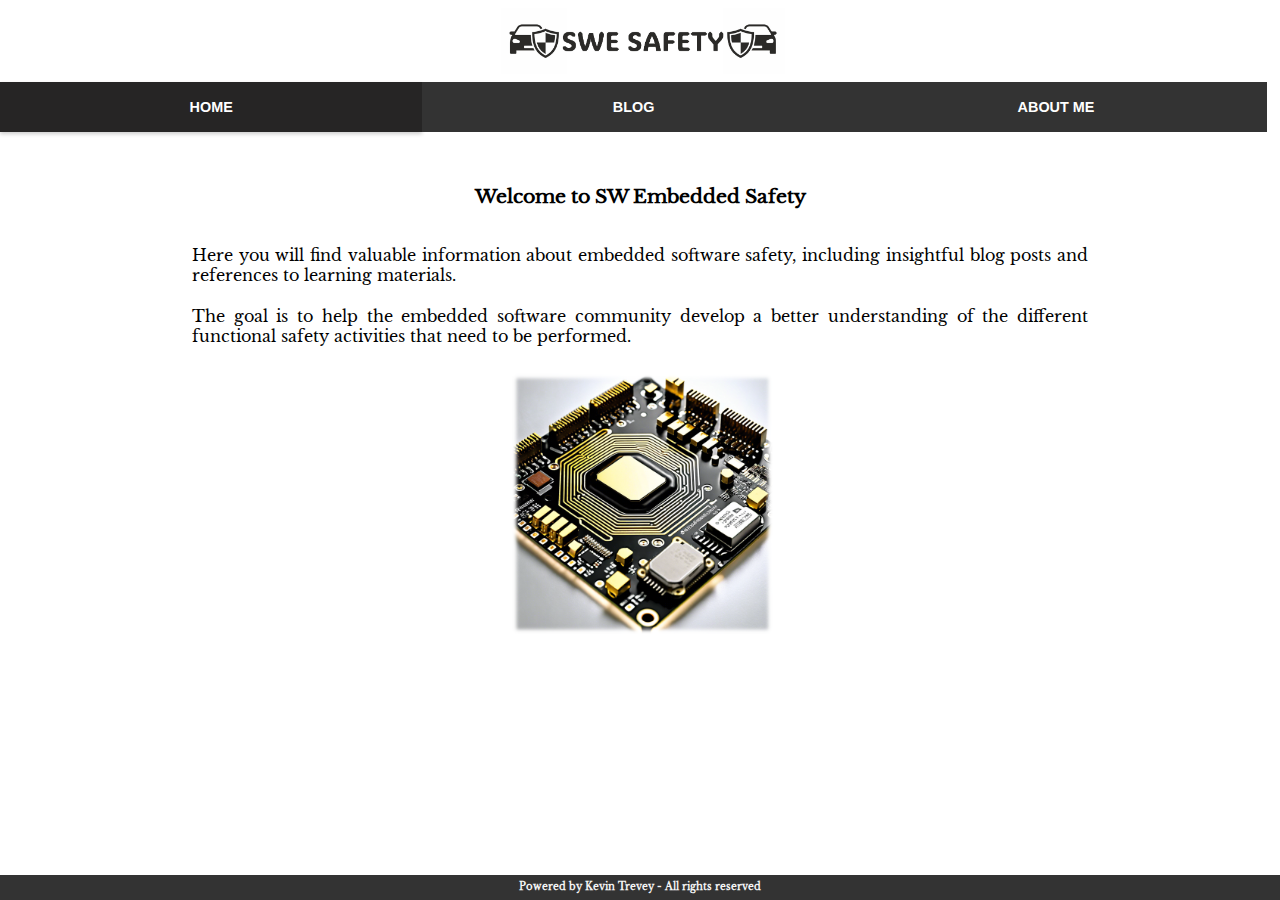
<file: index.html>
<!DOCTYPE html>
<html lang="en">

<head>
    <meta charset="UTF-8">
    <meta http-equiv="X-UA-Compatible" content="IE=edge">
    <meta name="viewport" content="width=device-width, initial-scale=1.0">
    <title>SWE Safety</title>
    <link rel="shortcut icon" href="./assets/icons/icon-128x128.png">
    <link rel="stylesheet" href="./styles.css">
      <!-- PWA -->
    <link rel="manifest" href="./manifest.json">
    <link rel="apple-touch-icon" href="./assets/icons/icon-96x96.png">
    <meta name="apple-mobile-web-app-status-bar" content="black">
    <meta http-equiv="X-UA-Compatible" content="ie=edge">
    <meta name="theme-color" content="black">
</head>

<body>
    <div id="loading-page">
        <img src="./assets/img/logo.png" alt="logo" style="width: 100%; height: auto;">
        <img src="./assets/img/load.png" alt="load" style="width: 50%; height: auto;">
        <h5>loading</h5>
        <div class="spinner"></div>
    </div>

    <div id="main-app" style="display: none;">
        <img src="./assets/img/logo.png" alt="logo" style="width: 40%; height: auto; min-width: 300px;" >
        <div class="tabContainer">
            <div class="buttonContainer">
                <button class="active"  onclick="openTab(event, 'Tab1')">HOME</button>
                <button   onclick="openTab(event, 'Tab2')">BLOG</button>
                <button   onclick="openTab(event, 'Tab3')">ABOUT ME</button>
            </div>
        </div>

        <main>
            <div id="Tab1" class="tabPanel" style="display: block;">
                <p> </p>
                <h1>Welcome to SW Embedded Safety</h1>
                <p> </p>
                <p>Here you will find valuable information about embedded software safety, including insightful blog posts and references to learning materials. </p>
                <p>The goal is to help the embedded software community develop a better understanding of the different functional safety activities that need to be performed. </p>
                <img src="./assets/img/Homepage.png" alt="logo" style="width: 120%; height: auto; min-width: 150px;" >
            </div>

            <div id="Tab2" class="tabPanel" style="display: none;">
                <p> </p>
                <h1>Latest Blog Posts</h1>
                <p> </p>
                <div class="blog-post">
                    <h3>Post Title 1</h3>
                    <p>Lorem ipsum dolor sit amet, consectetur adipiscing elit. Sed euismod, urna ac aliquet consectetur, nisl elit ultrices nunc, ac tincidunt nisl nunc id justo.</p>
                </div>
                <div class="blog-post">
                    <h3>Post Title 2</h3>
                    <p>Lorem ipsum dolor sit amet, consectetur adipiscing elit. Sed euismod, urna ac aliquet consectetur, nisl elit ultrices nunc, ac tincidunt nisl nunc id justo.</p>
                </div>
                <div class="blog-post">
                    <h3>Post Title 3</h3>
                    <p>Lorem ipsum dolor sit amet, consectetur adipiscing elit. Sed euismod, urna ac aliquet consectetur, nisl elit ultrices nunc, ac tincidunt nisl nunc id justo.</p>
                </div>
            </div>

            <div id="Tab3" class="tabPanel" style="display: none;">
                <p> </p>
                <h1>About Me</h1>
                <p> </p>
                <p>Hi, I'm Kevin Trevey and I'm excited to share my journey and expertise in the field of software safety and engineering with you.</p>

                <h2>Professional Background</h2>
                <p>I am currently a Software Safety Architect at Continental Automotive, where I specialize in automotive Electronic Control Units (ECUs). In this role, I derive software safety concepts and mechanisms from customer requirements, establish safety architectures within the Autosar Classic Framework, and review safety analyses post-implementation. My responsibilities also include leading third-party component qualifications and Safety Element out of Context (SeooC) activities, as well as offering guidance on best practices aligned with ISO26262 standards.</p>

                <p>Before joining Continental, I served as a Software Safety Engineer at Renault-Nissan-Mitsubishi in Lardy, France. During my tenure there, I focused on safety software design for powertrain torque management, encompassing internal combustion, electric, and hybrid powertrains. My work involved ensuring compliance with ISO26262, validating safety requirements with system teams and suppliers, proposing and reviewing safety software designs, and conducting both Model-in-the-Loop (MIL) validations and vehicle testing.</p>

                <h2>Early Career</h2>
                <p>My career began with a series of internships and apprenticeships that provided a solid foundation in software safety and quality engineering. As an apprentice at IFP School, I specialized in software safety validation, implementing fault injection tests in Hardware-in-the-Loop (HIL) environments and developing procedures to detect desynchronizations between application and monitoring software.</p>

                <p>I also gained valuable experience as a 3D Specialist at 3D Mecaprint, where I implemented 3D modeling and scanning environments for automotive parts and maintenance tools. Additionally, at FPT Industrial, I developed quality control methods for internal combustion engine assembly, optimizing leak tests, defining testing standards, and designing testing tools.</p>

                <h2>Education and Skills</h2>
                <p>My academic background includes a focused education in engineering, and I have continuously built upon this foundation with practical experience in various engineering and software safety roles. My technical skills span a range of tools and methodologies, including Matlab/Simulink, CAN exchange analysis, MIL validations, 3D modeling, Solidworks, and Arduino.</p>

                <h2>Passion for Innovation</h2>
                <p>Throughout my career, I have maintained a strong passion for innovation and continuous improvement. Whether it's optimizing quality control methods, designing robust safety architectures, or implementing cutting-edge validation procedures, I strive to deliver excellence in every project I undertake.</p>

                <p>Thank you for visiting my website. I look forward to the opportunity to collaborate and bring my expertise to contribution</p>
                <p> </p>
                <p> </p>
            </div>
        </main>
    </div>


    <footer>
        <h4>Powered by Kevin Trevey - All rights reserved</h4>
    </footer>

    <script src="./pdfjs/build/pdf.js"></script>
    <script src="./js/app.js"></script>
    <script src="./js/index.js"></script>

    <script>
        window.onload = function() {
            // Hide the loading page
            document.getElementById('loading-page').style.display = 'none';
    
            // Display the main app content
            document.getElementById('main-app').style.display = 'block';
            
            document.getElementsByClassName("tabPanel")[0].style.display = "block";
            document.getElementsByClassName("buttonContainer")[0].className += " active";
        };
    </script>
    
</body>
</html>
</file>
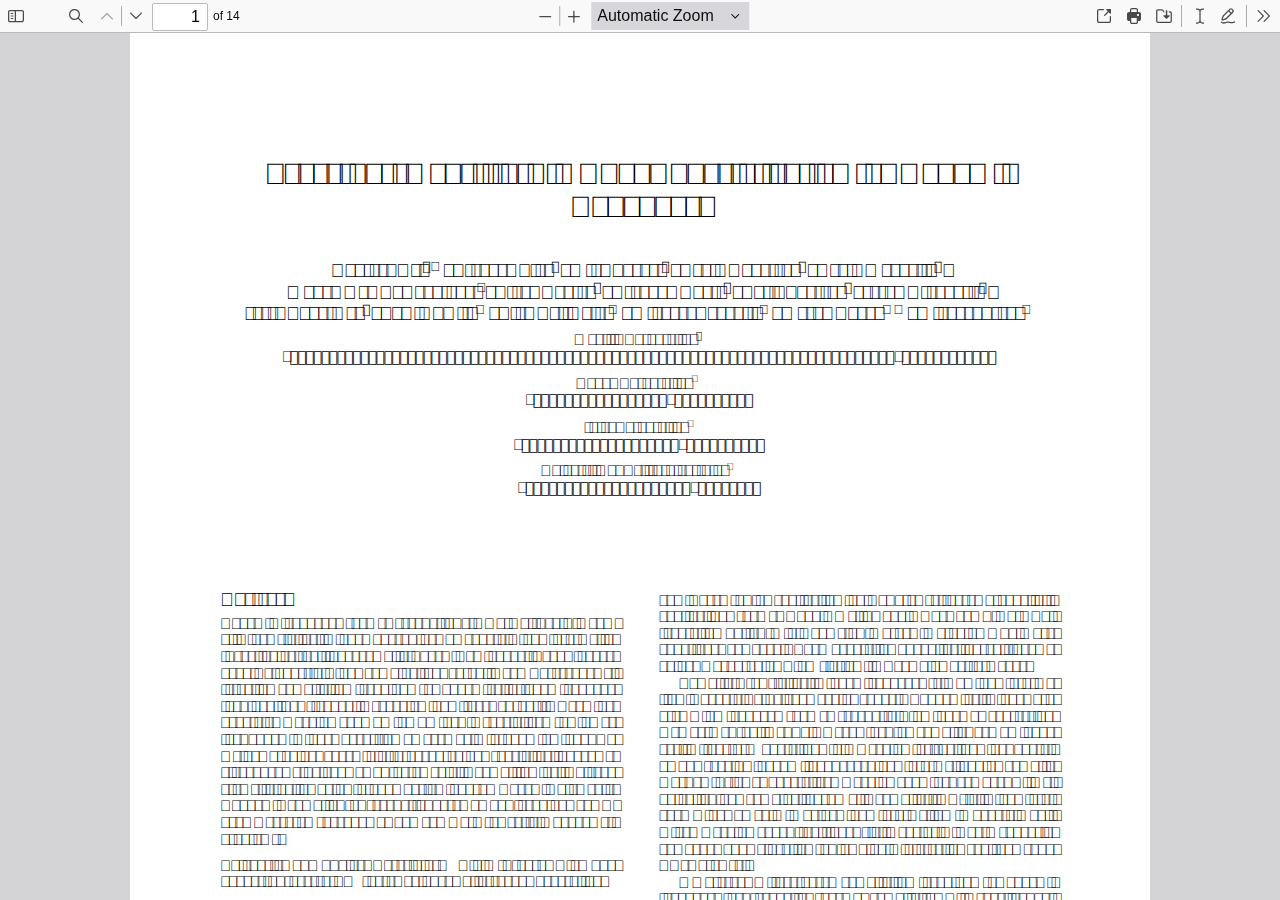
<file: pdfjs/web/viewer.html>
<!DOCTYPE html>
<!--
Copyright 2012 Mozilla Foundation

Licensed under the Apache License, Version 2.0 (the "License");
you may not use this file except in compliance with the License.
You may obtain a copy of the License at

    http://www.apache.org/licenses/LICENSE-2.0

Unless required by applicable law or agreed to in writing, software
distributed under the License is distributed on an "AS IS" BASIS,
WITHOUT WARRANTIES OR CONDITIONS OF ANY KIND, either express or implied.
See the License for the specific language governing permissions and
limitations under the License.

Adobe CMap resources are covered by their own copyright but the same license:

    Copyright 1990-2015 Adobe Systems Incorporated.

See https://github.com/adobe-type-tools/cmap-resources
-->
<html dir="ltr" mozdisallowselectionprint>
  <head>
    <meta charset="utf-8">
    <meta name="viewport" content="width=device-width, initial-scale=1, maximum-scale=1">
    <meta name="google" content="notranslate">
    <title>PDF.js viewer</title>

<!-- This snippet is used in production (included from viewer.html) -->
<link rel="resource" type="application/l10n" href="locale/locale.properties">
<script src="../build/pdf.js"></script>

    <link rel="stylesheet" href="viewer.css">

  <script src="viewer.js"></script>
  </head>

  <body tabindex="1">
    <div id="outerContainer">

      <div id="sidebarContainer">
        <div id="toolbarSidebar">
          <div id="toolbarSidebarLeft">
            <div id="sidebarViewButtons" class="splitToolbarButton toggled" role="radiogroup">
              <button id="viewThumbnail" class="toolbarButton toggled" title="Show Thumbnails" tabindex="2" data-l10n-id="thumbs" role="radio" aria-checked="true" aria-controls="thumbnailView">
                 <span data-l10n-id="thumbs_label">Thumbnails</span>
              </button>
              <button id="viewOutline" class="toolbarButton" title="Show Document Outline (double-click to expand/collapse all items)" tabindex="3" data-l10n-id="document_outline" role="radio" aria-checked="false" aria-controls="outlineView">
                 <span data-l10n-id="document_outline_label">Document Outline</span>
              </button>
              <button id="viewAttachments" class="toolbarButton" title="Show Attachments" tabindex="4" data-l10n-id="attachments" role="radio" aria-checked="false" aria-controls="attachmentsView">
                 <span data-l10n-id="attachments_label">Attachments</span>
              </button>
              <button id="viewLayers" class="toolbarButton" title="Show Layers (double-click to reset all layers to the default state)" tabindex="5" data-l10n-id="layers" role="radio" aria-checked="false" aria-controls="layersView">
                 <span data-l10n-id="layers_label">Layers</span>
              </button>
            </div>
          </div>

          <div id="toolbarSidebarRight">
            <div id="outlineOptionsContainer" class="hidden">
              <div class="verticalToolbarSeparator"></div>

              <button id="currentOutlineItem" class="toolbarButton" disabled="disabled" title="Find Current Outline Item" tabindex="6" data-l10n-id="current_outline_item">
                <span data-l10n-id="current_outline_item_label">Current Outline Item</span>
              </button>
            </div>
          </div>
        </div>
        <div id="sidebarContent">
          <div id="thumbnailView">
          </div>
          <div id="outlineView" class="hidden">
          </div>
          <div id="attachmentsView" class="hidden">
          </div>
          <div id="layersView" class="hidden">
          </div>
        </div>
        <div id="sidebarResizer"></div>
      </div>  <!-- sidebarContainer -->

      <div id="mainContainer">
        <div class="findbar hidden doorHanger" id="findbar">
          <div id="findbarInputContainer">
            <input id="findInput" class="toolbarField" title="Find" placeholder="Find in document…" tabindex="91" data-l10n-id="find_input" aria-invalid="false">
            <div class="splitToolbarButton">
              <button id="findPrevious" class="toolbarButton" title="Find the previous occurrence of the phrase" tabindex="92" data-l10n-id="find_previous">
                <span data-l10n-id="find_previous_label">Previous</span>
              </button>
              <div class="splitToolbarButtonSeparator"></div>
              <button id="findNext" class="toolbarButton" title="Find the next occurrence of the phrase" tabindex="93" data-l10n-id="find_next">
                <span data-l10n-id="find_next_label">Next</span>
              </button>
            </div>
          </div>

          <div id="findbarOptionsOneContainer">
            <input type="checkbox" id="findHighlightAll" class="toolbarField" tabindex="94">
            <label for="findHighlightAll" class="toolbarLabel" data-l10n-id="find_highlight">Highlight All</label>
            <input type="checkbox" id="findMatchCase" class="toolbarField" tabindex="95">
            <label for="findMatchCase" class="toolbarLabel" data-l10n-id="find_match_case_label">Match Case</label>
          </div>
          <div id="findbarOptionsTwoContainer">
            <input type="checkbox" id="findMatchDiacritics" class="toolbarField" tabindex="96">
            <label for="findMatchDiacritics" class="toolbarLabel" data-l10n-id="find_match_diacritics_label">Match Diacritics</label>
            <input type="checkbox" id="findEntireWord" class="toolbarField" tabindex="97">
            <label for="findEntireWord" class="toolbarLabel" data-l10n-id="find_entire_word_label">Whole Words</label>
          </div>

          <div id="findbarMessageContainer" aria-live="polite">
            <span id="findResultsCount" class="toolbarLabel"></span>
            <span id="findMsg" class="toolbarLabel"></span>
          </div>
        </div>  <!-- findbar -->

        <div class="editorParamsToolbar hidden doorHangerRight" id="editorFreeTextParamsToolbar">
          <div class="editorParamsToolbarContainer">
            <div class="editorParamsSetter">
              <label for="editorFreeTextColor" class="editorParamsLabel" data-l10n-id="editor_free_text_color">Color</label>
              <input type="color" id="editorFreeTextColor" class="editorParamsColor" tabindex="100">
            </div>
            <div class="editorParamsSetter">
              <label for="editorFreeTextFontSize" class="editorParamsLabel" data-l10n-id="editor_free_text_size">Size</label>
              <input type="range" id="editorFreeTextFontSize" class="editorParamsSlider" value="10" min="5" max="100" step="1" tabindex="101">
            </div>
          </div>
        </div>

        <div class="editorParamsToolbar hidden doorHangerRight" id="editorInkParamsToolbar">
          <div class="editorParamsToolbarContainer">
            <div class="editorParamsSetter">
              <label for="editorInkColor" class="editorParamsLabel" data-l10n-id="editor_ink_color">Color</label>
              <input type="color" id="editorInkColor" class="editorParamsColor" tabindex="102">
            </div>
            <div class="editorParamsSetter">
              <label for="editorInkThickness" class="editorParamsLabel" data-l10n-id="editor_ink_thickness">Thickness</label>
              <input type="range" id="editorInkThickness" class="editorParamsSlider" value="1" min="1" max="20" step="1" tabindex="103">
            </div>
            <div class="editorParamsSetter">
              <label for="editorInkOpacity" class="editorParamsLabel" data-l10n-id="editor_ink_opacity">Opacity</label>
              <input type="range" id="editorInkOpacity" class="editorParamsSlider" value="100" min="1" max="100" step="1" tabindex="104">
            </div>
          </div>
        </div>

        <div id="secondaryToolbar" class="secondaryToolbar hidden doorHangerRight">
          <div id="secondaryToolbarButtonContainer">
            <button id="secondaryOpenFile" class="secondaryToolbarButton visibleLargeView" title="Open File" tabindex="51" data-l10n-id="open_file">
              <span data-l10n-id="open_file_label">Open</span>
            </button>

            <button id="secondaryPrint" class="secondaryToolbarButton visibleMediumView" title="Print" tabindex="52" data-l10n-id="print">
              <span data-l10n-id="print_label">Print</span>
            </button>

            <button id="secondaryDownload" class="secondaryToolbarButton visibleMediumView" title="Save" tabindex="53" data-l10n-id="save">
              <span data-l10n-id="save_label">Save</span>
            </button>

            <div class="horizontalToolbarSeparator visibleLargeView"></div>

            <button id="presentationMode" class="secondaryToolbarButton" title="Switch to Presentation Mode" tabindex="54" data-l10n-id="presentation_mode">
              <span data-l10n-id="presentation_mode_label">Presentation Mode</span>
            </button>

            <a href="#" id="viewBookmark" class="secondaryToolbarButton" title="Current Page (View URL from Current Page)" tabindex="55" data-l10n-id="bookmark1">
              <span data-l10n-id="bookmark1_label">Current Page</span>
            </a>

            <div id="viewBookmarkSeparator" class="horizontalToolbarSeparator"></div>

            <button id="firstPage" class="secondaryToolbarButton" title="Go to First Page" tabindex="56" data-l10n-id="first_page">
              <span data-l10n-id="first_page_label">Go to First Page</span>
            </button>
            <button id="lastPage" class="secondaryToolbarButton" title="Go to Last Page" tabindex="57" data-l10n-id="last_page">
              <span data-l10n-id="last_page_label">Go to Last Page</span>
            </button>

            <div class="horizontalToolbarSeparator"></div>

            <button id="pageRotateCw" class="secondaryToolbarButton" title="Rotate Clockwise" tabindex="58" data-l10n-id="page_rotate_cw">
              <span data-l10n-id="page_rotate_cw_label">Rotate Clockwise</span>
            </button>
            <button id="pageRotateCcw" class="secondaryToolbarButton" title="Rotate Counterclockwise" tabindex="59" data-l10n-id="page_rotate_ccw">
              <span data-l10n-id="page_rotate_ccw_label">Rotate Counterclockwise</span>
            </button>

            <div class="horizontalToolbarSeparator"></div>

            <div id="cursorToolButtons" role="radiogroup">
              <button id="cursorSelectTool" class="secondaryToolbarButton toggled" title="Enable Text Selection Tool" tabindex="60" data-l10n-id="cursor_text_select_tool" role="radio" aria-checked="true">
                <span data-l10n-id="cursor_text_select_tool_label">Text Selection Tool</span>
              </button>
              <button id="cursorHandTool" class="secondaryToolbarButton" title="Enable Hand Tool" tabindex="61" data-l10n-id="cursor_hand_tool" role="radio" aria-checked="false">
                <span data-l10n-id="cursor_hand_tool_label">Hand Tool</span>
              </button>
            </div>

            <div class="horizontalToolbarSeparator"></div>

            <div id="scrollModeButtons" role="radiogroup">
              <button id="scrollPage" class="secondaryToolbarButton" title="Use Page Scrolling" tabindex="62" data-l10n-id="scroll_page" role="radio" aria-checked="false">
                <span data-l10n-id="scroll_page_label">Page Scrolling</span>
              </button>
              <button id="scrollVertical" class="secondaryToolbarButton toggled" title="Use Vertical Scrolling" tabindex="63" data-l10n-id="scroll_vertical" role="radio" aria-checked="true">
                <span data-l10n-id="scroll_vertical_label" >Vertical Scrolling</span>
              </button>
              <button id="scrollHorizontal" class="secondaryToolbarButton" title="Use Horizontal Scrolling" tabindex="64" data-l10n-id="scroll_horizontal" role="radio" aria-checked="false">
                <span data-l10n-id="scroll_horizontal_label">Horizontal Scrolling</span>
              </button>
              <button id="scrollWrapped" class="secondaryToolbarButton" title="Use Wrapped Scrolling" tabindex="65" data-l10n-id="scroll_wrapped" role="radio" aria-checked="false">
                <span data-l10n-id="scroll_wrapped_label">Wrapped Scrolling</span>
              </button>
            </div>

            <div class="horizontalToolbarSeparator"></div>

            <div id="spreadModeButtons" role="radiogroup">
              <button id="spreadNone" class="secondaryToolbarButton toggled" title="Do not join page spreads" tabindex="66" data-l10n-id="spread_none" role="radio" aria-checked="true">
                <span data-l10n-id="spread_none_label">No Spreads</span>
              </button>
              <button id="spreadOdd" class="secondaryToolbarButton" title="Join page spreads starting with odd-numbered pages" tabindex="67" data-l10n-id="spread_odd" role="radio" aria-checked="false">
                <span data-l10n-id="spread_odd_label">Odd Spreads</span>
              </button>
              <button id="spreadEven" class="secondaryToolbarButton" title="Join page spreads starting with even-numbered pages" tabindex="68" data-l10n-id="spread_even" role="radio" aria-checked="false">
                <span data-l10n-id="spread_even_label">Even Spreads</span>
              </button>
            </div>

            <div class="horizontalToolbarSeparator"></div>

            <button id="documentProperties" class="secondaryToolbarButton" title="Document Properties…" tabindex="69" data-l10n-id="document_properties" aria-controls="documentPropertiesDialog">
              <span data-l10n-id="document_properties_label">Document Properties…</span>
            </button>
          </div>
        </div>  <!-- secondaryToolbar -->

        <div class="toolbar">
          <div id="toolbarContainer">
            <div id="toolbarViewer">
              <div id="toolbarViewerLeft">
                <button id="sidebarToggle" class="toolbarButton" title="Toggle Sidebar" tabindex="11" data-l10n-id="toggle_sidebar" aria-expanded="false" aria-controls="sidebarContainer">
                  <span data-l10n-id="toggle_sidebar_label">Toggle Sidebar</span>
                </button>
                <div class="toolbarButtonSpacer"></div>
                <button id="viewFind" class="toolbarButton" title="Find in Document" tabindex="12" data-l10n-id="findbar" aria-expanded="false" aria-controls="findbar">
                  <span data-l10n-id="findbar_label">Find</span>
                </button>
                <div class="splitToolbarButton hiddenSmallView">
                  <button class="toolbarButton" title="Previous Page" id="previous" tabindex="13" data-l10n-id="previous">
                    <span data-l10n-id="previous_label">Previous</span>
                  </button>
                  <div class="splitToolbarButtonSeparator"></div>
                  <button class="toolbarButton" title="Next Page" id="next" tabindex="14" data-l10n-id="next">
                    <span data-l10n-id="next_label">Next</span>
                  </button>
                </div>
                <input type="number" id="pageNumber" class="toolbarField" title="Page" value="1" min="1" tabindex="15" data-l10n-id="page" autocomplete="off">
                <span id="numPages" class="toolbarLabel"></span>
              </div>
              <div id="toolbarViewerRight">
                <button id="openFile" class="toolbarButton hiddenLargeView" title="Open File" tabindex="31" data-l10n-id="open_file">
                  <span data-l10n-id="open_file_label">Open</span>
                </button>

                <button id="print" class="toolbarButton hiddenMediumView" title="Print" tabindex="32" data-l10n-id="print">
                  <span data-l10n-id="print_label">Print</span>
                </button>

                <button id="download" class="toolbarButton hiddenMediumView" title="Save" tabindex="33" data-l10n-id="save">
                  <span data-l10n-id="save_label">Save</span>
                </button>

                <div class="verticalToolbarSeparator hiddenMediumView"></div>

                <div id="editorModeButtons" class="splitToolbarButton toggled" role="radiogroup">
                  <button id="editorFreeText" class="toolbarButton" disabled="disabled" title="Text" role="radio" aria-checked="false" aria-controls="editorFreeTextParamsToolbar" tabindex="34" data-l10n-id="editor_free_text2">
                    <span data-l10n-id="editor_free_text2_label">Text</span>
                  </button>
                  <button id="editorInk" class="toolbarButton" disabled="disabled" title="Draw" role="radio" aria-checked="false" aria-controls="editorInkParamsToolbar" tabindex="35" data-l10n-id="editor_ink2">
                    <span data-l10n-id="editor_ink2_label">Draw</span>
                  </button>
                </div>

                <div id="editorModeSeparator" class="verticalToolbarSeparator"></div>

                <button id="secondaryToolbarToggle" class="toolbarButton" title="Tools" tabindex="48" data-l10n-id="tools" aria-expanded="false" aria-controls="secondaryToolbar">
                  <span data-l10n-id="tools_label">Tools</span>
                </button>
              </div>
              <div id="toolbarViewerMiddle">
                <div class="splitToolbarButton">
                  <button id="zoomOut" class="toolbarButton" title="Zoom Out" tabindex="21" data-l10n-id="zoom_out">
                    <span data-l10n-id="zoom_out_label">Zoom Out</span>
                  </button>
                  <div class="splitToolbarButtonSeparator"></div>
                  <button id="zoomIn" class="toolbarButton" title="Zoom In" tabindex="22" data-l10n-id="zoom_in">
                    <span data-l10n-id="zoom_in_label">Zoom In</span>
                   </button>
                </div>
                <span id="scaleSelectContainer" class="dropdownToolbarButton">
                  <select id="scaleSelect" title="Zoom" tabindex="23" data-l10n-id="zoom">
                    <option id="pageAutoOption" title="" value="auto" selected="selected" data-l10n-id="page_scale_auto">Automatic Zoom</option>
                    <option id="pageActualOption" title="" value="page-actual" data-l10n-id="page_scale_actual">Actual Size</option>
                    <option id="pageFitOption" title="" value="page-fit" data-l10n-id="page_scale_fit">Page Fit</option>
                    <option id="pageWidthOption" title="" value="page-width" data-l10n-id="page_scale_width">Page Width</option>
                    <option id="customScaleOption" title="" value="custom" disabled="disabled" hidden="true"></option>
                    <option title="" value="0.5" data-l10n-id="page_scale_percent" data-l10n-args='{ "scale": 50 }'>50%</option>
                    <option title="" value="0.75" data-l10n-id="page_scale_percent" data-l10n-args='{ "scale": 75 }'>75%</option>
                    <option title="" value="1" data-l10n-id="page_scale_percent" data-l10n-args='{ "scale": 100 }'>100%</option>
                    <option title="" value="1.25" data-l10n-id="page_scale_percent" data-l10n-args='{ "scale": 125 }'>125%</option>
                    <option title="" value="1.5" data-l10n-id="page_scale_percent" data-l10n-args='{ "scale": 150 }'>150%</option>
                    <option title="" value="2" data-l10n-id="page_scale_percent" data-l10n-args='{ "scale": 200 }'>200%</option>
                    <option title="" value="3" data-l10n-id="page_scale_percent" data-l10n-args='{ "scale": 300 }'>300%</option>
                    <option title="" value="4" data-l10n-id="page_scale_percent" data-l10n-args='{ "scale": 400 }'>400%</option>
                  </select>
                </span>
              </div>
            </div>
            <div id="loadingBar">
              <div class="progress">
                <div class="glimmer">
                </div>
              </div>
            </div>
          </div>
        </div>

        <div id="viewerContainer" tabindex="0">
          <div id="viewer" class="pdfViewer"></div>
        </div>
      </div> <!-- mainContainer -->

      <div id="dialogContainer">
        <dialog id="passwordDialog">
          <div class="row">
            <label for="password" id="passwordText" data-l10n-id="password_label">Enter the password to open this PDF file:</label>
          </div>
          <div class="row">
            <input type="password" id="password" class="toolbarField">
          </div>
          <div class="buttonRow">
            <button id="passwordCancel" class="dialogButton"><span data-l10n-id="password_cancel">Cancel</span></button>
            <button id="passwordSubmit" class="dialogButton"><span data-l10n-id="password_ok">OK</span></button>
          </div>
        </dialog>
        <dialog id="documentPropertiesDialog">
          <div class="row">
            <span id="fileNameLabel" data-l10n-id="document_properties_file_name">File name:</span>
            <p id="fileNameField" aria-labelledby="fileNameLabel">-</p>
          </div>
          <div class="row">
            <span id="fileSizeLabel" data-l10n-id="document_properties_file_size">File size:</span>
            <p id="fileSizeField" aria-labelledby="fileSizeLabel">-</p>
          </div>
          <div class="separator"></div>
          <div class="row">
            <span id="titleLabel" data-l10n-id="document_properties_title">Title:</span>
            <p id="titleField" aria-labelledby="titleLabel">-</p>
          </div>
          <div class="row">
            <span id="authorLabel" data-l10n-id="document_properties_author">Author:</span>
            <p id="authorField" aria-labelledby="authorLabel">-</p>
          </div>
          <div class="row">
            <span id="subjectLabel" data-l10n-id="document_properties_subject">Subject:</span>
            <p id="subjectField" aria-labelledby="subjectLabel">-</p>
          </div>
          <div class="row">
            <span id="keywordsLabel" data-l10n-id="document_properties_keywords">Keywords:</span>
            <p id="keywordsField" aria-labelledby="keywordsLabel">-</p>
          </div>
          <div class="row">
            <span id="creationDateLabel" data-l10n-id="document_properties_creation_date">Creation Date:</span>
            <p id="creationDateField" aria-labelledby="creationDateLabel">-</p>
          </div>
          <div class="row">
            <span id="modificationDateLabel" data-l10n-id="document_properties_modification_date">Modification Date:</span>
            <p id="modificationDateField" aria-labelledby="modificationDateLabel">-</p>
          </div>
          <div class="row">
            <span id="creatorLabel" data-l10n-id="document_properties_creator">Creator:</span>
            <p id="creatorField" aria-labelledby="creatorLabel">-</p>
          </div>
          <div class="separator"></div>
          <div class="row">
            <span id="producerLabel" data-l10n-id="document_properties_producer">PDF Producer:</span>
            <p id="producerField" aria-labelledby="producerLabel">-</p>
          </div>
          <div class="row">
            <span id="versionLabel" data-l10n-id="document_properties_version">PDF Version:</span>
            <p id="versionField" aria-labelledby="versionLabel">-</p>
          </div>
          <div class="row">
            <span id="pageCountLabel" data-l10n-id="document_properties_page_count">Page Count:</span>
            <p id="pageCountField" aria-labelledby="pageCountLabel">-</p>
          </div>
          <div class="row">
            <span id="pageSizeLabel" data-l10n-id="document_properties_page_size">Page Size:</span>
            <p id="pageSizeField" aria-labelledby="pageSizeLabel">-</p>
          </div>
          <div class="separator"></div>
          <div class="row">
            <span id="linearizedLabel" data-l10n-id="document_properties_linearized">Fast Web View:</span>
            <p id="linearizedField" aria-labelledby="linearizedLabel">-</p>
          </div>
          <div class="buttonRow">
            <button id="documentPropertiesClose" class="dialogButton"><span data-l10n-id="document_properties_close">Close</span></button>
          </div>
        </dialog>
        <dialog id="printServiceDialog" style="min-width: 200px;">
          <div class="row">
            <span data-l10n-id="print_progress_message">Preparing document for printing…</span>
          </div>
          <div class="row">
            <progress value="0" max="100"></progress>
            <span data-l10n-id="print_progress_percent" data-l10n-args='{ "progress": 0 }' class="relative-progress">0%</span>
          </div>
          <div class="buttonRow">
            <button id="printCancel" class="dialogButton"><span data-l10n-id="print_progress_close">Cancel</span></button>
          </div>
        </dialog>
      </div>  <!-- dialogContainer -->

    </div> <!-- outerContainer -->
    <div id="printContainer"></div>

    <input type="file" id="fileInput" class="hidden">
  </body>
</html>
</file>
<file: styles.css>
@font-face {
  font-family: "font-1";
  src: url(./assets/LibreBaskerville-Regular.ttf);
}

header {
  margin-bottom: 0px;
}

body {
  width: 95vp;
  background: white;
  color: black;
  text-align: center;
  font-family: "font-1", cursive;
  margin: 0;
  padding: 0;
}

h1 {
  font-size: 120%;
  letter-spacing: 100%;
  margin: 0px 0px 8px;
}

h2 {
  object-fit: cover;
  text-align: center;
  color: rgb(0, 0, 0);
  margin-top: 12px;
  font-size: 90%;
}

h3 {
  object-fit: cover;
  font-weight: 600;
  font-size: medium;
  color: black;
  margin-left: auto;
  margin-right: auto;
  padding-bottom: 5px;
  width: 70%;
}

h4 {
  object-fit: cover;
  text-align: center;
  color: whitesmoke;
  margin-top: 12px;
  font-size: 60%;
}

h5 {
  object-fit: cover;
  text-align: center;
  color: black;
  margin-top: 0px;
  font-size: 150%;
  font-family: Arial, Helvetica, sans-serif; /* System font fallback */
}

p {
  object-fit: cover;
  font-weight: 400;
  font-size: medium;
  text-align: justify;
  color: black;
  margin-left: auto;
  margin-right: auto;
  padding-bottom: 5px;
  width: 70%;
}

img {
  object-fit: cover;
  width: 40%;
  max-width: 300px;
  margin-top: 3px;
  margin-bottom: 2px;
}

.image {
  width: 100%;
  max-width: 600px; /* Ensure the image doesn't exceed its container */
  height: auto; /* Maintain the image's aspect ratio */
  display: block; /* Remove any extra space below inline elements */
  margin: 0 auto; /* Center the image horizontally (if needed) */
  border-radius: 0; /* No border radius */
  object-fit: cover; /* Crop the image to fit its container */
}

.tabContainer {
  width: 100%;
  height: 50px;
  padding-bottom: 15px;
}

.tabContainer .buttonContainer {
  height: 100%;
  margin: 0;
}

.tabContainer .buttonContainer button {
  width: 33%;
  height: 100%;
  float: left;
  border: none;
  outline: none;
  cursor: pointer;
  padding: 0px;
  font-family: 'Segoe UI', Tahoma, Geneva, Verdana, sans-serif;
  font-size: 90%;
  background-color: #333; /* Dark gray */
  font-weight: 700;
  color: #fff; /* White */
  margin: 0px;
  transition: background-color 0.2s, font-weight 0.2s;
}

.tabContainer .buttonContainer button:hover {
  background-color: #555; /* Lighter gray */
}

.tabContainer .buttonContainer button.active {
  background-color: #262525; /* Black */
  font-weight: 700;
  color: #fff; /* White */
  transition: background-color 0.2s, font-weight 0.2s;
  box-shadow: 0 2px 4px rgba(0, 0, 0, 0.2);
}

.tabContainer .tabPanel {
  height: 100%;
  color: black;
  text-align: center;
  box-sizing: border-box;
  font-family: sans-serif;
  font-size: 22px;
  display: none;
  font-size: 24px;
  padding: 0px;
  padding-top: 5px;
}

footer {
  box-sizing: border-box;
  position: fixed;
  bottom: 0px;
  width: 100%;
  height: 25px;
  background-color: #333; /* Dark gray */
  text-align: center;
  line-height: 0px;
}

#loading-page {
  position: fixed;
  top: 0;
  left: 0;
  width: 100%;
  height: 100%;
  background-color: #fff; /* White */
  display: flex;
  flex-direction: column;
  justify-content: center;
  align-items: center;
  z-index: 9999; /* Make sure it appears above other elements */
}

#loading-page h2 {
  color: #000; /* Black */
  font-size: 24px;
  margin-bottom: 20px;
}

.spinner {
  width: 40px;
  height: 40px;
  border-radius: 50%;
  border: 4px solid #000; /* Black */
  border-top-color: transparent;
  animation: spin 1s infinite ease-in-out;
}

@keyframes spin {
  0% {
    transform: rotate(0deg);
  }
  100% {
    transform: rotate(360deg);
  }
}

select {
  /* Apply general styling */
  font-family: Arial, sans-serif;
  font-size: 14px;
  padding: 2px;
  border: 1px solid #ccc;
  border-radius: 4px;
  background-color: #fff; /* White */
  color: #333; /* Dark gray text */
  width: 100%;
  max-width: 300px;
  box-sizing: border-box;
}

select:hover,
select:focus {
  /* Apply hover and focus effects */
  outline: none;
  border-color: #999;
  box-shadow: 0 0 5px rgba(0, 0, 0, 0.3);
}
</file>
<file: pdfjs/web/viewer.css>
/* Copyright 2014 Mozilla Foundation
 *
 * Licensed under the Apache License, Version 2.0 (the "License");
 * you may not use this file except in compliance with the License.
 * You may obtain a copy of the License at
 *
 *     http://www.apache.org/licenses/LICENSE-2.0
 *
 * Unless required by applicable law or agreed to in writing, software
 * distributed under the License is distributed on an "AS IS" BASIS,
 * WITHOUT WARRANTIES OR CONDITIONS OF ANY KIND, either express or implied.
 * See the License for the specific language governing permissions and
 * limitations under the License.
 */

:root {
  --highlight-bg-color: rgba(180, 0, 170, 1);
  --highlight-selected-bg-color: rgba(0, 100, 0, 1);
}

@media screen and (forced-colors: active) {
  :root {
    --highlight-bg-color: Highlight;
    --highlight-selected-bg-color: ButtonText;
  }
}

.textLayer {
  position: absolute;
  text-align: initial;
  inset: 0;
  overflow: hidden;
  opacity: 0.25;
  line-height: 1;
  -webkit-text-size-adjust: none;
     -moz-text-size-adjust: none;
          text-size-adjust: none;
  forced-color-adjust: none;
  transform-origin: 0 0;
  z-index: 2;
}

.textLayer :is(span, br) {
  color: transparent;
  position: absolute;
  white-space: pre;
  cursor: text;
  transform-origin: 0% 0%;
}

/* Only necessary in Google Chrome, see issue 14205, and most unfortunately
 * the problem doesn't show up in "text" reference tests. */
.textLayer span.markedContent {
  top: 0;
  height: 0;
}

.textLayer .highlight {
  margin: -1px;
  padding: 1px;
  background-color: var(--highlight-bg-color);
  border-radius: 4px;
}

.textLayer .highlight.appended {
  position: initial;
}

.textLayer .highlight.begin {
  border-radius: 4px 0 0 4px;
}

.textLayer .highlight.end {
  border-radius: 0 4px 4px 0;
}

.textLayer .highlight.middle {
  border-radius: 0;
}

.textLayer .highlight.selected {
  background-color: var(--highlight-selected-bg-color);
}

.textLayer ::-moz-selection {
  background: blue;
  background: AccentColor;
}

.textLayer ::selection {
  background: blue;
  background: AccentColor;
}

/* Avoids https://github.com/mozilla/pdf.js/issues/13840 in Chrome */
.textLayer br::-moz-selection {
  background: transparent;
}
.textLayer br::selection {
  background: transparent;
}

.textLayer .endOfContent {
  display: block;
  position: absolute;
  inset: 100% 0 0;
  z-index: -1;
  cursor: default;
  -webkit-user-select: none;
     -moz-user-select: none;
          user-select: none;
}

.textLayer .endOfContent.active {
  top: 0;
}


:root {
  --annotation-unfocused-field-background: url("data:image/svg+xml;charset=UTF-8,<svg width='1px' height='1px' xmlns='http://www.w3.org/2000/svg'><rect width='100%' height='100%' style='fill:rgba(0, 54, 255, 0.13);'/></svg>");
  --input-focus-border-color: Highlight;
  --input-focus-outline: 1px solid Canvas;
  --input-unfocused-border-color: transparent;
  --input-disabled-border-color: transparent;
  --input-hover-border-color: black;
  --link-outline: none;
}

@media screen and (forced-colors: active) {
  :root {
    --input-focus-border-color: CanvasText;
    --input-unfocused-border-color: ActiveText;
    --input-disabled-border-color: GrayText;
    --input-hover-border-color: Highlight;
    --link-outline: 1.5px solid LinkText;
  }
  .annotationLayer .textWidgetAnnotation :is(input, textarea):required,
  .annotationLayer .choiceWidgetAnnotation select:required,
  .annotationLayer
    .buttonWidgetAnnotation:is(.checkBox, .radioButton)
    input:required {
    outline: 1.5px solid selectedItem;
  }

  .annotationLayer .linkAnnotation:hover {
    -webkit-backdrop-filter: invert(100%);
            backdrop-filter: invert(100%);
  }
}

.annotationLayer {
  position: absolute;
  top: 0;
  left: 0;
  pointer-events: none;
  transform-origin: 0 0;
  z-index: 3;
}

.annotationLayer[data-main-rotation="90"] .norotate {
  transform: rotate(270deg) translateX(-100%);
}
.annotationLayer[data-main-rotation="180"] .norotate {
  transform: rotate(180deg) translate(-100%, -100%);
}
.annotationLayer[data-main-rotation="270"] .norotate {
  transform: rotate(90deg) translateY(-100%);
}

.annotationLayer canvas {
  position: absolute;
  width: 100%;
  height: 100%;
}

.annotationLayer section {
  position: absolute;
  text-align: initial;
  pointer-events: auto;
  box-sizing: border-box;
  transform-origin: 0 0;
}

.annotationLayer .linkAnnotation {
  outline: var(--link-outline);
}

.annotationLayer :is(.linkAnnotation, .buttonWidgetAnnotation.pushButton) > a {
  position: absolute;
  font-size: 1em;
  top: 0;
  left: 0;
  width: 100%;
  height: 100%;
}

.annotationLayer
  :is(.linkAnnotation, .buttonWidgetAnnotation.pushButton)
  > a:hover {
  opacity: 0.2;
  background: rgba(255, 255, 0, 1);
  box-shadow: 0 2px 10px rgba(255, 255, 0, 1);
}

.annotationLayer .textAnnotation img {
  position: absolute;
  cursor: pointer;
  width: 100%;
  height: 100%;
  top: 0;
  left: 0;
}

.annotationLayer .textWidgetAnnotation :is(input, textarea),
.annotationLayer .choiceWidgetAnnotation select,
.annotationLayer .buttonWidgetAnnotation:is(.checkBox, .radioButton) input {
  background-image: var(--annotation-unfocused-field-background);
  border: 2px solid var(--input-unfocused-border-color);
  box-sizing: border-box;
  font: calc(9px * var(--scale-factor)) sans-serif;
  height: 100%;
  margin: 0;
  vertical-align: top;
  width: 100%;
}

.annotationLayer .textWidgetAnnotation :is(input, textarea):required,
.annotationLayer .choiceWidgetAnnotation select:required,
.annotationLayer
  .buttonWidgetAnnotation:is(.checkBox, .radioButton)
  input:required {
  outline: 1.5px solid red;
}

.annotationLayer .choiceWidgetAnnotation select option {
  padding: 0;
}

.annotationLayer .buttonWidgetAnnotation.radioButton input {
  border-radius: 50%;
}

.annotationLayer .textWidgetAnnotation textarea {
  resize: none;
}

.annotationLayer .textWidgetAnnotation :is(input, textarea)[disabled],
.annotationLayer .choiceWidgetAnnotation select[disabled],
.annotationLayer
  .buttonWidgetAnnotation:is(.checkBox, .radioButton)
  input[disabled] {
  background: none;
  border: 2px solid var(--input-disabled-border-color);
  cursor: not-allowed;
}

.annotationLayer .textWidgetAnnotation :is(input, textarea):hover,
.annotationLayer .choiceWidgetAnnotation select:hover,
.annotationLayer
  .buttonWidgetAnnotation:is(.checkBox, .radioButton)
  input:hover {
  border: 2px solid var(--input-hover-border-color);
}
.annotationLayer .textWidgetAnnotation :is(input, textarea):hover,
.annotationLayer .choiceWidgetAnnotation select:hover,
.annotationLayer .buttonWidgetAnnotation.checkBox input:hover {
  border-radius: 2px;
}

.annotationLayer .textWidgetAnnotation :is(input, textarea):focus,
.annotationLayer .choiceWidgetAnnotation select:focus {
  background: none;
  border: 2px solid var(--input-focus-border-color);
  border-radius: 2px;
  outline: var(--input-focus-outline);
}

.annotationLayer .buttonWidgetAnnotation:is(.checkBox, .radioButton) :focus {
  background-image: none;
  background-color: transparent;
}

.annotationLayer .buttonWidgetAnnotation.checkBox :focus {
  border: 2px solid var(--input-focus-border-color);
  border-radius: 2px;
  outline: var(--input-focus-outline);
}

.annotationLayer .buttonWidgetAnnotation.radioButton :focus {
  border: 2px solid var(--input-focus-border-color);
  outline: var(--input-focus-outline);
}

.annotationLayer .buttonWidgetAnnotation.checkBox input:checked::before,
.annotationLayer .buttonWidgetAnnotation.checkBox input:checked::after,
.annotationLayer .buttonWidgetAnnotation.radioButton input:checked::before {
  background-color: CanvasText;
  content: "";
  display: block;
  position: absolute;
}

.annotationLayer .buttonWidgetAnnotation.checkBox input:checked::before,
.annotationLayer .buttonWidgetAnnotation.checkBox input:checked::after {
  height: 80%;
  left: 45%;
  width: 1px;
}

.annotationLayer .buttonWidgetAnnotation.checkBox input:checked::before {
  transform: rotate(45deg);
}

.annotationLayer .buttonWidgetAnnotation.checkBox input:checked::after {
  transform: rotate(-45deg);
}

.annotationLayer .buttonWidgetAnnotation.radioButton input:checked::before {
  border-radius: 50%;
  height: 50%;
  left: 30%;
  top: 20%;
  width: 50%;
}

.annotationLayer .textWidgetAnnotation input.comb {
  font-family: monospace;
  padding-left: 2px;
  padding-right: 0;
}

.annotationLayer .textWidgetAnnotation input.comb:focus {
  /*
   * Letter spacing is placed on the right side of each character. Hence, the
   * letter spacing of the last character may be placed outside the visible
   * area, causing horizontal scrolling. We avoid this by extending the width
   * when the element has focus and revert this when it loses focus.
   */
  width: 103%;
}

.annotationLayer .buttonWidgetAnnotation:is(.checkBox, .radioButton) input {
  -webkit-appearance: none;
     -moz-appearance: none;
          appearance: none;
}

.annotationLayer .popupTriggerArea {
  height: 100%;
  width: 100%;
}

.annotationLayer .fileAttachmentAnnotation .popupTriggerArea {
  position: absolute;
}

.annotationLayer .popupWrapper {
  position: absolute;
  font-size: calc(9px * var(--scale-factor));
  width: 100%;
  min-width: calc(180px * var(--scale-factor));
  pointer-events: none;
}

.annotationLayer .popup {
  position: absolute;
  max-width: calc(180px * var(--scale-factor));
  background-color: rgba(255, 255, 153, 1);
  box-shadow: 0 calc(2px * var(--scale-factor)) calc(5px * var(--scale-factor))
    rgba(136, 136, 136, 1);
  border-radius: calc(2px * var(--scale-factor));
  padding: calc(6px * var(--scale-factor));
  margin-left: calc(5px * var(--scale-factor));
  cursor: pointer;
  font: message-box;
  white-space: normal;
  word-wrap: break-word;
  pointer-events: auto;
}

.annotationLayer .popup > * {
  font-size: calc(9px * var(--scale-factor));
}

.annotationLayer .popup h1 {
  display: inline-block;
}

.annotationLayer .popupDate {
  display: inline-block;
  margin-left: calc(5px * var(--scale-factor));
}

.annotationLayer .popupContent {
  border-top: 1px solid rgba(51, 51, 51, 1);
  margin-top: calc(2px * var(--scale-factor));
  padding-top: calc(2px * var(--scale-factor));
}

.annotationLayer .richText > * {
  white-space: pre-wrap;
  font-size: calc(9px * var(--scale-factor));
}

.annotationLayer .highlightAnnotation,
.annotationLayer .underlineAnnotation,
.annotationLayer .squigglyAnnotation,
.annotationLayer .strikeoutAnnotation,
.annotationLayer .freeTextAnnotation,
.annotationLayer .lineAnnotation svg line,
.annotationLayer .squareAnnotation svg rect,
.annotationLayer .circleAnnotation svg ellipse,
.annotationLayer .polylineAnnotation svg polyline,
.annotationLayer .polygonAnnotation svg polygon,
.annotationLayer .caretAnnotation,
.annotationLayer .inkAnnotation svg polyline,
.annotationLayer .stampAnnotation,
.annotationLayer .fileAttachmentAnnotation {
  cursor: pointer;
}

.annotationLayer section svg {
  position: absolute;
  width: 100%;
  height: 100%;
  top: 0;
  left: 0;
}

.annotationLayer .annotationTextContent {
  position: absolute;
  width: 100%;
  height: 100%;
  opacity: 0;
  color: transparent;
  -webkit-user-select: none;
     -moz-user-select: none;
          user-select: none;
  pointer-events: none;
}

.annotationLayer .annotationTextContent span {
  width: 100%;
  display: inline-block;
}


:root {
  --xfa-unfocused-field-background: url("data:image/svg+xml;charset=UTF-8,<svg width='1px' height='1px' xmlns='http://www.w3.org/2000/svg'><rect width='100%' height='100%' style='fill:rgba(0, 54, 255, 0.13);'/></svg>");
  --xfa-focus-outline: auto;
}

@media screen and (forced-colors: active) {
  :root {
    --xfa-focus-outline: 2px solid CanvasText;
  }
  .xfaLayer *:required {
    outline: 1.5px solid selectedItem;
  }
}

.xfaLayer {
  background-color: transparent;
}

.xfaLayer .highlight {
  margin: -1px;
  padding: 1px;
  background-color: rgba(239, 203, 237, 1);
  border-radius: 4px;
}

.xfaLayer .highlight.appended {
  position: initial;
}

.xfaLayer .highlight.begin {
  border-radius: 4px 0 0 4px;
}

.xfaLayer .highlight.end {
  border-radius: 0 4px 4px 0;
}

.xfaLayer .highlight.middle {
  border-radius: 0;
}

.xfaLayer .highlight.selected {
  background-color: rgba(203, 223, 203, 1);
}

.xfaPage {
  overflow: hidden;
  position: relative;
}

.xfaContentarea {
  position: absolute;
}

.xfaPrintOnly {
  display: none;
}

.xfaLayer {
  position: absolute;
  text-align: initial;
  top: 0;
  left: 0;
  transform-origin: 0 0;
  line-height: 1.2;
}

.xfaLayer * {
  color: inherit;
  font: inherit;
  font-style: inherit;
  font-weight: inherit;
  font-kerning: inherit;
  letter-spacing: -0.01px;
  text-align: inherit;
  text-decoration: inherit;
  box-sizing: border-box;
  background-color: transparent;
  padding: 0;
  margin: 0;
  pointer-events: auto;
  line-height: inherit;
}

.xfaLayer *:required {
  outline: 1.5px solid red;
}

.xfaLayer div,
.xfaLayer svg,
.xfaLayer svg * {
  pointer-events: none;
}

.xfaLayer a {
  color: blue;
}

.xfaRich li {
  margin-left: 3em;
}

.xfaFont {
  color: black;
  font-weight: normal;
  font-kerning: none;
  font-size: 10px;
  font-style: normal;
  letter-spacing: 0;
  text-decoration: none;
  vertical-align: 0;
}

.xfaCaption {
  overflow: hidden;
  flex: 0 0 auto;
}

.xfaCaptionForCheckButton {
  overflow: hidden;
  flex: 1 1 auto;
}

.xfaLabel {
  height: 100%;
  width: 100%;
}

.xfaLeft {
  display: flex;
  flex-direction: row;
  align-items: center;
}

.xfaRight {
  display: flex;
  flex-direction: row-reverse;
  align-items: center;
}

:is(.xfaLeft, .xfaRight) > :is(.xfaCaption, .xfaCaptionForCheckButton) {
  max-height: 100%;
}

.xfaTop {
  display: flex;
  flex-direction: column;
  align-items: flex-start;
}

.xfaBottom {
  display: flex;
  flex-direction: column-reverse;
  align-items: flex-start;
}

:is(.xfaTop, .xfaBottom) > :is(.xfaCaption, .xfaCaptionForCheckButton) {
  width: 100%;
}

.xfaBorder {
  background-color: transparent;
  position: absolute;
  pointer-events: none;
}

.xfaWrapped {
  width: 100%;
  height: 100%;
}

:is(.xfaTextfield, .xfaSelect):focus {
  background-image: none;
  background-color: transparent;
  outline: var(--xfa-focus-outline);
  outline-offset: -1px;
}

:is(.xfaCheckbox, .xfaRadio):focus {
  outline: var(--xfa-focus-outline);
}

.xfaTextfield,
.xfaSelect {
  height: 100%;
  width: 100%;
  flex: 1 1 auto;
  border: none;
  resize: none;
  background-image: var(--xfa-unfocused-field-background);
}

.xfaSelect {
  padding-inline: 2px;
}

:is(.xfaTop, .xfaBottom) > :is(.xfaTextfield, .xfaSelect) {
  flex: 0 1 auto;
}

.xfaButton {
  cursor: pointer;
  width: 100%;
  height: 100%;
  border: none;
  text-align: center;
}

.xfaLink {
  width: 100%;
  height: 100%;
  position: absolute;
  top: 0;
  left: 0;
}

.xfaCheckbox,
.xfaRadio {
  width: 100%;
  height: 100%;
  flex: 0 0 auto;
  border: none;
}

.xfaRich {
  white-space: pre-wrap;
  width: 100%;
  height: 100%;
}

.xfaImage {
  -o-object-position: left top;
     object-position: left top;
  -o-object-fit: contain;
     object-fit: contain;
  width: 100%;
  height: 100%;
}

.xfaLrTb,
.xfaRlTb,
.xfaTb {
  display: flex;
  flex-direction: column;
  align-items: stretch;
}

.xfaLr {
  display: flex;
  flex-direction: row;
  align-items: stretch;
}

.xfaRl {
  display: flex;
  flex-direction: row-reverse;
  align-items: stretch;
}

.xfaTb > div {
  justify-content: left;
}

.xfaPosition {
  position: relative;
}

.xfaArea {
  position: relative;
}

.xfaValignMiddle {
  display: flex;
  align-items: center;
}

.xfaTable {
  display: flex;
  flex-direction: column;
  align-items: stretch;
}

.xfaTable .xfaRow {
  display: flex;
  flex-direction: row;
  align-items: stretch;
}

.xfaTable .xfaRlRow {
  display: flex;
  flex-direction: row-reverse;
  align-items: stretch;
  flex: 1;
}

.xfaTable .xfaRlRow > div {
  flex: 1;
}

:is(.xfaNonInteractive, .xfaDisabled, .xfaReadOnly) :is(input, textarea) {
  background: initial;
}

@media print {
  .xfaTextfield,
  .xfaSelect {
    background: transparent;
  }

  .xfaSelect {
    -webkit-appearance: none;
       -moz-appearance: none;
            appearance: none;
    text-indent: 1px;
    text-overflow: "";
  }
}


:root {
  --focus-outline: solid 2px blue;
  --hover-outline: dashed 2px blue;
  --freetext-line-height: 1.35;
  --freetext-padding: 2px;
  --editorFreeText-editing-cursor: text;
  --editorInk-editing-cursor: url(images/cursor-editorInk.svg) 0 16, pointer;
}

@media (-webkit-min-device-pixel-ratio: 1.1), (min-resolution: 1.1dppx) {
  :root {
    --editorFreeText-editing-cursor: url(images/cursor-editorFreeText.svg) 0 16,
      text;
  }
}

@media screen and (forced-colors: active) {
  :root {
    --focus-outline: solid 3px ButtonText;
    --hover-outline: dashed 3px ButtonText;
  }
}

[data-editor-rotation="90"] {
  transform: rotate(90deg);
}
[data-editor-rotation="180"] {
  transform: rotate(180deg);
}
[data-editor-rotation="270"] {
  transform: rotate(270deg);
}

.annotationEditorLayer {
  background: transparent;
  position: absolute;
  top: 0;
  left: 0;
  font-size: calc(100px * var(--scale-factor));
  transform-origin: 0 0;
  cursor: auto;
  z-index: 4;
}

.annotationEditorLayer.freeTextEditing {
  cursor: var(--editorFreeText-editing-cursor);
}

.annotationEditorLayer.inkEditing {
  cursor: var(--editorInk-editing-cursor);
}

.annotationEditorLayer :is(.freeTextEditor, .inkEditor)[draggable="true"] {
  cursor: move;
}

.annotationEditorLayer .selectedEditor {
  outline: var(--focus-outline);
  resize: none;
}

.annotationEditorLayer .freeTextEditor {
  position: absolute;
  background: transparent;
  border-radius: 3px;
  padding: calc(var(--freetext-padding) * var(--scale-factor));
  resize: none;
  width: auto;
  height: auto;
  z-index: 1;
  transform-origin: 0 0;
  touch-action: none;
  cursor: auto;
}

.annotationEditorLayer .freeTextEditor .internal {
  background: transparent;
  border: none;
  top: 0;
  left: 0;
  overflow: visible;
  white-space: nowrap;
  resize: none;
  font: 10px sans-serif;
  line-height: var(--freetext-line-height);
}

.annotationEditorLayer .freeTextEditor .overlay {
  position: absolute;
  display: none;
  background: transparent;
  top: 0;
  left: 0;
  width: 100%;
  height: 100%;
}

.annotationEditorLayer .freeTextEditor .overlay.enabled {
  display: block;
}

.annotationEditorLayer .freeTextEditor .internal:empty::before {
  content: attr(default-content);
  color: gray;
}

.annotationEditorLayer .freeTextEditor .internal:focus {
  outline: none;
}

.annotationEditorLayer .inkEditor.disabled {
  resize: none;
}

.annotationEditorLayer .inkEditor.disabled.selectedEditor {
  resize: horizontal;
}

.annotationEditorLayer
  :is(.freeTextEditor, .inkEditor):hover:not(.selectedEditor) {
  outline: var(--hover-outline);
}

.annotationEditorLayer .inkEditor {
  position: absolute;
  background: transparent;
  border-radius: 3px;
  overflow: auto;
  width: 100%;
  height: 100%;
  z-index: 1;
  transform-origin: 0 0;
  cursor: auto;
}

.annotationEditorLayer .inkEditor.editing {
  resize: none;
  cursor: inherit;
}

.annotationEditorLayer .inkEditor .inkEditorCanvas {
  position: absolute;
  top: 0;
  left: 0;
  width: 100%;
  height: 100%;
  touch-action: none;
}

:root {
  --viewer-container-height: 0;
  --pdfViewer-padding-bottom: 0;
  --page-margin: 1px auto -8px;
  --page-border: 9px solid transparent;
  --spreadHorizontalWrapped-margin-LR: -3.5px;
  --loading-icon-delay: 400ms;
}

@media screen and (forced-colors: active) {
  :root {
    --pdfViewer-padding-bottom: 9px;
    --page-margin: 8px auto -1px;
    --page-border: 1px solid CanvasText;
    --spreadHorizontalWrapped-margin-LR: 3.5px;
  }
}

[data-main-rotation="90"] {
  transform: rotate(90deg) translateY(-100%);
}
[data-main-rotation="180"] {
  transform: rotate(180deg) translate(-100%, -100%);
}
[data-main-rotation="270"] {
  transform: rotate(270deg) translateX(-100%);
}

#hiddenCopyElement {
  position: absolute;
  top: 0;
  left: 0;
  width: 0;
  height: 0;
  display: none;
}

.pdfViewer {
  /* Define this variable here and not in :root to avoid to reflow all the UI
     when scaling (see #15929). */
  --scale-factor: 1;

  padding-bottom: var(--pdfViewer-padding-bottom);
}

.pdfViewer .canvasWrapper {
  overflow: hidden;
  width: 100%;
  height: 100%;
  z-index: 1;
}

.pdfViewer .page {
  direction: ltr;
  width: 816px;
  height: 1056px;
  margin: var(--page-margin);
  position: relative;
  overflow: visible;
  border: var(--page-border);
  background-clip: content-box;
  background-color: rgba(255, 255, 255, 1);
}

.pdfViewer .dummyPage {
  position: relative;
  width: 0;
  height: var(--viewer-container-height);
}

.pdfViewer.removePageBorders .page {
  margin: 0 auto 10px;
  border: none;
}

.pdfViewer:is(.scrollHorizontal, .scrollWrapped),
.spread {
  margin-inline: 3.5px;
  text-align: center;
}

.pdfViewer.scrollHorizontal,
.spread {
  white-space: nowrap;
}

.pdfViewer.removePageBorders,
.pdfViewer:is(.scrollHorizontal, .scrollWrapped) .spread {
  margin-inline: 0;
}

.spread :is(.page, .dummyPage),
.pdfViewer:is(.scrollHorizontal, .scrollWrapped) :is(.page, .spread) {
  display: inline-block;
  vertical-align: middle;
}

.spread .page,
.pdfViewer:is(.scrollHorizontal, .scrollWrapped) .page {
  margin-inline: var(--spreadHorizontalWrapped-margin-LR);
}

.pdfViewer.removePageBorders .spread .page,
.pdfViewer.removePageBorders:is(.scrollHorizontal, .scrollWrapped) .page {
  margin-inline: 5px;
}

.pdfViewer .page canvas {
  margin: 0;
  display: block;
}

.pdfViewer .page canvas .structTree {
  contain: strict;
}

.pdfViewer .page canvas[hidden] {
  display: none;
}

.pdfViewer .page canvas[zooming] {
  width: 100%;
  height: 100%;
}

.pdfViewer .page.loadingIcon::after {
  position: absolute;
  top: 0;
  left: 0;
  content: "";
  width: 100%;
  height: 100%;
  background: url("images/loading-icon.gif") center no-repeat;
  display: none;
  /* Using a delay with background-image doesn't work,
     consequently we use the display. */
  transition-property: display;
  transition-delay: var(--loading-icon-delay);
  z-index: 5;
  contain: strict;
}

.pdfViewer .page.loading::after {
  display: block;
}

.pdfViewer .page:not(.loading)::after {
  transition-property: none;
  display: none;
}

.pdfPresentationMode .pdfViewer {
  padding-bottom: 0;
}

.pdfPresentationMode .spread {
  margin: 0;
}

.pdfPresentationMode .pdfViewer .page {
  margin: 0 auto;
  border: 2px solid transparent;
}

:root {
  --dir-factor: 1;
  --inline-start: left;
  --inline-end: right;

  --sidebar-width: 200px;
  --sidebar-transition-duration: 200ms;
  --sidebar-transition-timing-function: ease;

  --toolbar-icon-opacity: 0.7;
  --doorhanger-icon-opacity: 0.9;

  --main-color: rgba(12, 12, 13, 1);
  --body-bg-color: rgba(212, 212, 215, 1);
  --progressBar-color: rgba(10, 132, 255, 1);
  --progressBar-bg-color: rgba(221, 221, 222, 1);
  --progressBar-blend-color: rgba(116, 177, 239, 1);
  --scrollbar-color: auto;
  --scrollbar-bg-color: auto;
  --toolbar-icon-bg-color: rgba(0, 0, 0, 1);
  --toolbar-icon-hover-bg-color: rgba(0, 0, 0, 1);

  --sidebar-narrow-bg-color: rgba(212, 212, 215, 0.9);
  --sidebar-toolbar-bg-color: rgba(245, 246, 247, 1);
  --toolbar-bg-color: rgba(249, 249, 250, 1);
  --toolbar-border-color: rgba(184, 184, 184, 1);
  --toolbar-box-shadow: 0 1px 0 var(--toolbar-border-color);
  --toolbar-border-bottom: none;
  --toolbarSidebar-box-shadow: inset calc(-1px * var(--dir-factor)) 0 0
      rgba(0, 0, 0, 0.25),
    0 1px 0 rgba(0, 0, 0, 0.15), 0 0 1px rgba(0, 0, 0, 0.1);
  --toolbarSidebar-border-bottom: none;
  --button-hover-color: rgba(221, 222, 223, 1);
  --toggled-btn-color: rgba(0, 0, 0, 1);
  --toggled-btn-bg-color: rgba(0, 0, 0, 0.3);
  --toggled-hover-active-btn-color: rgba(0, 0, 0, 0.4);
  --dropdown-btn-bg-color: rgba(215, 215, 219, 1);
  --dropdown-btn-border: none;
  --separator-color: rgba(0, 0, 0, 0.3);
  --field-color: rgba(6, 6, 6, 1);
  --field-bg-color: rgba(255, 255, 255, 1);
  --field-border-color: rgba(187, 187, 188, 1);
  --treeitem-color: rgba(0, 0, 0, 0.8);
  --treeitem-bg-color: rgba(0, 0, 0, 0.15);
  --treeitem-hover-color: rgba(0, 0, 0, 0.9);
  --treeitem-selected-color: rgba(0, 0, 0, 0.9);
  --treeitem-selected-bg-color: rgba(0, 0, 0, 0.25);
  --thumbnail-hover-color: rgba(0, 0, 0, 0.1);
  --thumbnail-selected-color: rgba(0, 0, 0, 0.2);
  --doorhanger-bg-color: rgba(255, 255, 255, 1);
  --doorhanger-border-color: rgba(12, 12, 13, 0.2);
  --doorhanger-hover-color: rgba(12, 12, 13, 1);
  --doorhanger-hover-bg-color: rgba(237, 237, 237, 1);
  --doorhanger-separator-color: rgba(222, 222, 222, 1);
  --dialog-button-border: none;
  --dialog-button-bg-color: rgba(12, 12, 13, 0.1);
  --dialog-button-hover-bg-color: rgba(12, 12, 13, 0.3);

  --loading-icon: url(images/loading.svg);
  --treeitem-expanded-icon: url(images/treeitem-expanded.svg);
  --treeitem-collapsed-icon: url(images/treeitem-collapsed.svg);
  --toolbarButton-editorFreeText-icon: url(images/toolbarButton-editorFreeText.svg);
  --toolbarButton-editorInk-icon: url(images/toolbarButton-editorInk.svg);
  --toolbarButton-menuArrow-icon: url(images/toolbarButton-menuArrow.svg);
  --toolbarButton-sidebarToggle-icon: url(images/toolbarButton-sidebarToggle.svg);
  --toolbarButton-secondaryToolbarToggle-icon: url(images/toolbarButton-secondaryToolbarToggle.svg);
  --toolbarButton-pageUp-icon: url(images/toolbarButton-pageUp.svg);
  --toolbarButton-pageDown-icon: url(images/toolbarButton-pageDown.svg);
  --toolbarButton-zoomOut-icon: url(images/toolbarButton-zoomOut.svg);
  --toolbarButton-zoomIn-icon: url(images/toolbarButton-zoomIn.svg);
  --toolbarButton-presentationMode-icon: url(images/toolbarButton-presentationMode.svg);
  --toolbarButton-print-icon: url(images/toolbarButton-print.svg);
  --toolbarButton-openFile-icon: url(images/toolbarButton-openFile.svg);
  --toolbarButton-download-icon: url(images/toolbarButton-download.svg);
  --toolbarButton-bookmark-icon: url(images/toolbarButton-bookmark.svg);
  --toolbarButton-viewThumbnail-icon: url(images/toolbarButton-viewThumbnail.svg);
  --toolbarButton-viewOutline-icon: url(images/toolbarButton-viewOutline.svg);
  --toolbarButton-viewAttachments-icon: url(images/toolbarButton-viewAttachments.svg);
  --toolbarButton-viewLayers-icon: url(images/toolbarButton-viewLayers.svg);
  --toolbarButton-currentOutlineItem-icon: url(images/toolbarButton-currentOutlineItem.svg);
  --toolbarButton-search-icon: url(images/toolbarButton-search.svg);
  --findbarButton-previous-icon: url(images/findbarButton-previous.svg);
  --findbarButton-next-icon: url(images/findbarButton-next.svg);
  --secondaryToolbarButton-firstPage-icon: url(images/secondaryToolbarButton-firstPage.svg);
  --secondaryToolbarButton-lastPage-icon: url(images/secondaryToolbarButton-lastPage.svg);
  --secondaryToolbarButton-rotateCcw-icon: url(images/secondaryToolbarButton-rotateCcw.svg);
  --secondaryToolbarButton-rotateCw-icon: url(images/secondaryToolbarButton-rotateCw.svg);
  --secondaryToolbarButton-selectTool-icon: url(images/secondaryToolbarButton-selectTool.svg);
  --secondaryToolbarButton-handTool-icon: url(images/secondaryToolbarButton-handTool.svg);
  --secondaryToolbarButton-scrollPage-icon: url(images/secondaryToolbarButton-scrollPage.svg);
  --secondaryToolbarButton-scrollVertical-icon: url(images/secondaryToolbarButton-scrollVertical.svg);
  --secondaryToolbarButton-scrollHorizontal-icon: url(images/secondaryToolbarButton-scrollHorizontal.svg);
  --secondaryToolbarButton-scrollWrapped-icon: url(images/secondaryToolbarButton-scrollWrapped.svg);
  --secondaryToolbarButton-spreadNone-icon: url(images/secondaryToolbarButton-spreadNone.svg);
  --secondaryToolbarButton-spreadOdd-icon: url(images/secondaryToolbarButton-spreadOdd.svg);
  --secondaryToolbarButton-spreadEven-icon: url(images/secondaryToolbarButton-spreadEven.svg);
  --secondaryToolbarButton-documentProperties-icon: url(images/secondaryToolbarButton-documentProperties.svg);
}

[dir="rtl"]:root {
  --dir-factor: -1;
  --inline-start: right;
  --inline-end: left;
}

@media (prefers-color-scheme: dark) {
  :root {
    --main-color: rgba(249, 249, 250, 1);
    --body-bg-color: rgba(42, 42, 46, 1);
    --progressBar-color: rgba(0, 96, 223, 1);
    --progressBar-bg-color: rgba(40, 40, 43, 1);
    --progressBar-blend-color: rgba(20, 68, 133, 1);
    --scrollbar-color: rgba(121, 121, 123, 1);
    --scrollbar-bg-color: rgba(35, 35, 39, 1);
    --toolbar-icon-bg-color: rgba(255, 255, 255, 1);
    --toolbar-icon-hover-bg-color: rgba(255, 255, 255, 1);

    --sidebar-narrow-bg-color: rgba(42, 42, 46, 0.9);
    --sidebar-toolbar-bg-color: rgba(50, 50, 52, 1);
    --toolbar-bg-color: rgba(56, 56, 61, 1);
    --toolbar-border-color: rgba(12, 12, 13, 1);
    --button-hover-color: rgba(102, 102, 103, 1);
    --toggled-btn-color: rgba(255, 255, 255, 1);
    --toggled-btn-bg-color: rgba(0, 0, 0, 0.3);
    --toggled-hover-active-btn-color: rgba(0, 0, 0, 0.4);
    --dropdown-btn-bg-color: rgba(74, 74, 79, 1);
    --separator-color: rgba(0, 0, 0, 0.3);
    --field-color: rgba(250, 250, 250, 1);
    --field-bg-color: rgba(64, 64, 68, 1);
    --field-border-color: rgba(115, 115, 115, 1);
    --treeitem-color: rgba(255, 255, 255, 0.8);
    --treeitem-bg-color: rgba(255, 255, 255, 0.15);
    --treeitem-hover-color: rgba(255, 255, 255, 0.9);
    --treeitem-selected-color: rgba(255, 255, 255, 0.9);
    --treeitem-selected-bg-color: rgba(255, 255, 255, 0.25);
    --thumbnail-hover-color: rgba(255, 255, 255, 0.1);
    --thumbnail-selected-color: rgba(255, 255, 255, 0.2);
    --doorhanger-bg-color: rgba(74, 74, 79, 1);
    --doorhanger-border-color: rgba(39, 39, 43, 1);
    --doorhanger-hover-color: rgba(249, 249, 250, 1);
    --doorhanger-hover-bg-color: rgba(93, 94, 98, 1);
    --doorhanger-separator-color: rgba(92, 92, 97, 1);
    --dialog-button-bg-color: rgba(92, 92, 97, 1);
    --dialog-button-hover-bg-color: rgba(115, 115, 115, 1);

    /* This image is used in <input> elements, which unfortunately means that
     * the `mask-image` approach used with all of the other images doesn't work
     * here; hence why we still have two versions of this particular image. */
    --loading-icon: url(images/loading-dark.svg);
  }
}

@media screen and (forced-colors: active) {
  :root {
    --button-hover-color: Highlight;
    --doorhanger-hover-bg-color: Highlight;
    --toolbar-icon-opacity: 1;
    --toolbar-icon-bg-color: ButtonText;
    --toolbar-icon-hover-bg-color: ButtonFace;
    --toolbar-border-color: CanvasText;
    --toolbar-border-bottom: 1px solid var(--toolbar-border-color);
    --toolbar-box-shadow: none;
    --toggled-btn-color: HighlightText;
    --toggled-btn-bg-color: LinkText;
    --doorhanger-hover-color: ButtonFace;
    --doorhanger-border-color-whcm: 1px solid ButtonText;
    --doorhanger-triangle-opacity-whcm: 0;
    --dialog-button-border: 1px solid Highlight;
    --dialog-button-hover-bg-color: Highlight;
    --dialog-button-hover-color: ButtonFace;
    --dropdown-btn-border: 1px solid ButtonText;
    --field-border-color: ButtonText;
    --main-color: CanvasText;
    --separator-color: GrayText;
    --doorhanger-separator-color: GrayText;
    --toolbarSidebar-box-shadow: none;
    --toolbarSidebar-border-bottom: 1px solid var(--toolbar-border-color);
  }
}

@media screen and (prefers-reduced-motion: reduce) {
  :root {
    --sidebar-transition-duration: 0;
  }
}

* {
  padding: 0;
  margin: 0;
}

html,
body {
  height: 100%;
  width: 100%;
}

body {
  background-color: var(--body-bg-color);
  scrollbar-color: var(--scrollbar-color) var(--scrollbar-bg-color);
}

.hidden,
[hidden] {
  display: none !important;
}

#viewerContainer.pdfPresentationMode:-webkit-full-screen {
  top: 0;
  background-color: rgba(0, 0, 0, 1);
  width: 100%;
  height: 100%;
  overflow: hidden;
  cursor: none;
  -webkit-user-select: none;
          user-select: none;
}

#viewerContainer.pdfPresentationMode:fullscreen {
  top: 0;
  background-color: rgba(0, 0, 0, 1);
  width: 100%;
  height: 100%;
  overflow: hidden;
  cursor: none;
  -webkit-user-select: none;
     -moz-user-select: none;
          user-select: none;
}

.pdfPresentationMode:-webkit-full-screen section:not([data-internal-link]) {
  pointer-events: none;
}

.pdfPresentationMode:fullscreen section:not([data-internal-link]) {
  pointer-events: none;
}

.pdfPresentationMode:-webkit-full-screen .textLayer span {
  cursor: none;
}

.pdfPresentationMode:fullscreen .textLayer span {
  cursor: none;
}

.pdfPresentationMode.pdfPresentationModeControls > *,
.pdfPresentationMode.pdfPresentationModeControls .textLayer span {
  cursor: default;
}

#outerContainer {
  width: 100%;
  height: 100%;
  position: relative;
}

#sidebarContainer {
  position: absolute;
  inset-block: 32px 0;
  inset-inline-start: calc(-1 * var(--sidebar-width));
  width: var(--sidebar-width);
  visibility: hidden;
  z-index: 100;
  font: message-box;
  border-top: 1px solid rgba(51, 51, 51, 1);
  -webkit-border-end: var(--doorhanger-border-color-whcm);
          border-inline-end: var(--doorhanger-border-color-whcm);
  transition-property: inset-inline-start;
  transition-duration: var(--sidebar-transition-duration);
  transition-timing-function: var(--sidebar-transition-timing-function);
}

#outerContainer:is(.sidebarMoving, .sidebarOpen) #sidebarContainer {
  visibility: visible;
}
#outerContainer.sidebarOpen #sidebarContainer {
  inset-inline-start: 0;
}

#mainContainer {
  position: absolute;
  inset: 0;
  min-width: 350px;
}

#sidebarContent {
  inset-block: 32px 0;
  inset-inline-start: 0;
  overflow: auto;
  position: absolute;
  width: 100%;
  box-shadow: inset calc(-1px * var(--dir-factor)) 0 0 rgba(0, 0, 0, 0.25);
}

#viewerContainer {
  overflow: auto;
  position: absolute;
  inset: 32px 0 0;
  outline: none;
}
#viewerContainer:not(.pdfPresentationMode) {
  transition-duration: var(--sidebar-transition-duration);
  transition-timing-function: var(--sidebar-transition-timing-function);
}

#outerContainer.sidebarOpen #viewerContainer:not(.pdfPresentationMode) {
  inset-inline-start: var(--sidebar-width);
  transition-property: inset-inline-start;
}

.toolbar {
  position: relative;
  inset-inline: 0;
  z-index: 9999;
  cursor: default;
  font: message-box;
}

:is(.toolbar, .editorParamsToolbar, .findbar, #sidebarContainer)
  :is(input, button, select),
.secondaryToolbar :is(input, button, a, select) {
  outline: none;
  font: message-box;
}

#toolbarContainer {
  width: 100%;
}

#toolbarSidebar {
  width: 100%;
  height: 32px;
  background-color: var(--sidebar-toolbar-bg-color);
  box-shadow: var(--toolbarSidebar-box-shadow);
  border-bottom: var(--toolbarSidebar-border-bottom);
}

#sidebarResizer {
  position: absolute;
  inset-block: 0;
  inset-inline-end: -6px;
  width: 6px;
  z-index: 200;
  cursor: ew-resize;
}

#toolbarContainer,
.findbar,
.secondaryToolbar,
.editorParamsToolbar {
  position: relative;
  height: 32px;
  background-color: var(--toolbar-bg-color);
  box-shadow: var(--toolbar-box-shadow);
  border-bottom: var(--toolbar-border-bottom);
}

#toolbarViewer {
  height: 32px;
}

#loadingBar {
  /* Define these variables here, and not in :root, to avoid reflowing the
     entire viewer when updating progress (see issue 15958). */
  --progressBar-percent: 0%;
  --progressBar-end-offset: 0;

  position: absolute;
  inset-inline: 0 var(--progressBar-end-offset);
  height: 4px;
  background-color: var(--progressBar-bg-color);
  border-bottom: 1px solid var(--toolbar-border-color);
  transition-property: inset-inline-start;
  transition-duration: var(--sidebar-transition-duration);
  transition-timing-function: var(--sidebar-transition-timing-function);
}

#outerContainer.sidebarOpen #loadingBar {
  inset-inline-start: var(--sidebar-width);
}

#loadingBar .progress {
  position: absolute;
  top: 0;
  inset-inline-start: 0;
  width: 100%;
  transform: scaleX(var(--progressBar-percent));
  transform-origin: calc(50% - 50% * var(--dir-factor)) 0;
  height: 100%;
  background-color: var(--progressBar-color);
  overflow: hidden;
  transition: transform 200ms;
}

@keyframes progressIndeterminate {
  0% {
    transform: translateX(calc(-142px * var(--dir-factor)));
  }
  100% {
    transform: translateX(0);
  }
}

#loadingBar.indeterminate .progress {
  transform: none;
  background-color: var(--progressBar-bg-color);
  transition: none;
}

#loadingBar.indeterminate .progress .glimmer {
  position: absolute;
  top: 0;
  inset-inline-start: 0;
  height: 100%;
  width: calc(100% + 150px);
  background: repeating-linear-gradient(
    135deg,
    var(--progressBar-blend-color) 0,
    var(--progressBar-bg-color) 5px,
    var(--progressBar-bg-color) 45px,
    var(--progressBar-color) 55px,
    var(--progressBar-color) 95px,
    var(--progressBar-blend-color) 100px
  );
  animation: progressIndeterminate 1s linear infinite;
}

#outerContainer.sidebarResizing
  :is(#sidebarContainer, #viewerContainer, #loadingBar) {
  /* Improve responsiveness and avoid visual glitches when the sidebar is resized. */
  transition-duration: 0s;
}

.findbar,
.secondaryToolbar,
.editorParamsToolbar {
  top: 32px;
  position: absolute;
  z-index: 30000;
  height: auto;
  padding: 0 4px;
  margin: 4px 2px;
  font: message-box;
  font-size: 12px;
  line-height: 14px;
  text-align: left;
  cursor: default;
}

.findbar {
  inset-inline-start: 64px;
  min-width: 300px;
  background-color: var(--toolbar-bg-color);
}
.findbar > div {
  height: 32px;
}
.findbar > div#findbarInputContainer {
  -webkit-margin-end: 4px;
          margin-inline-end: 4px;
}
.findbar.wrapContainers > div,
.findbar.wrapContainers > div#findbarMessageContainer > * {
  clear: both;
}
.findbar.wrapContainers > div#findbarMessageContainer {
  height: auto;
}

.findbar input[type="checkbox"] {
  pointer-events: none;
}

.findbar label {
  -webkit-user-select: none;
     -moz-user-select: none;
          user-select: none;
}

.findbar label:hover,
.findbar input:focus-visible + label {
  color: var(--toggled-btn-color);
  background-color: var(--button-hover-color);
}

.findbar .toolbarField[type="checkbox"]:checked + .toolbarLabel {
  background-color: var(--toggled-btn-bg-color) !important;
  color: var(--toggled-btn-color);
}

#findInput {
  width: 200px;
}
#findInput::-moz-placeholder {
  font-style: normal;
}
#findInput::placeholder {
  font-style: normal;
}
#findInput[data-status="pending"] {
  background-image: var(--loading-icon);
  background-repeat: no-repeat;
  background-position: calc(50% + 48% * var(--dir-factor));
}
#findInput[data-status="notFound"] {
  background-color: rgba(255, 102, 102, 1);
}

.secondaryToolbar,
.editorParamsToolbar {
  padding: 6px 0 10px;
  inset-inline-end: 4px;
  height: auto;
  background-color: var(--doorhanger-bg-color);
}

.editorParamsToolbarContainer {
  width: 220px;
  margin-bottom: -4px;
}

.editorParamsToolbarContainer > .editorParamsSetter {
  min-height: 26px;
  display: flex;
  align-items: center;
  justify-content: space-between;
  padding-inline: 10px;
}

.editorParamsToolbarContainer .editorParamsLabel {
  -webkit-padding-end: 10px;
          padding-inline-end: 10px;
  flex: none;
  color: var(--main-color);
}

.editorParamsToolbarContainer .editorParamsColor {
  width: 32px;
  height: 32px;
  flex: none;
}

.editorParamsToolbarContainer .editorParamsSlider {
  background-color: transparent;
  width: 90px;
  flex: 0 1 0;
}

.editorParamsToolbarContainer .editorParamsSlider::-moz-range-progress {
  background-color: black;
}

.editorParamsToolbarContainer .editorParamsSlider::-webkit-slider-runnable-track,
.editorParamsToolbarContainer .editorParamsSlider::-moz-range-track {
  background-color: black;
}

.editorParamsToolbarContainer .editorParamsSlider::-webkit-slider-thumb,
.editorParamsToolbarContainer .editorParamsSlider::-moz-range-thumb {
  background-color: white;
}

#secondaryToolbarButtonContainer {
  max-width: 220px;
  min-height: 26px;
  max-height: calc(var(--viewer-container-height) - 40px);
  overflow-y: auto;
  margin-bottom: -4px;
}

#editorInkParamsToolbar {
  inset-inline-end: 40px;
  background-color: var(--toolbar-bg-color);
}

#editorFreeTextParamsToolbar {
  inset-inline-end: 68px;
  background-color: var(--toolbar-bg-color);
}

.doorHanger,
.doorHangerRight {
  border-radius: 2px;
  box-shadow: 0 1px 5px var(--doorhanger-border-color),
    0 0 0 1px var(--doorhanger-border-color);
  border: var(--doorhanger-border-color-whcm);
}
:is(.doorHanger, .doorHangerRight)::after,
:is(.doorHanger, .doorHangerRight)::before {
  bottom: 100%;
  border: 8px solid rgba(0, 0, 0, 0);
  content: " ";
  height: 0;
  width: 0;
  position: absolute;
  pointer-events: none;
  opacity: var(--doorhanger-triangle-opacity-whcm);
}
.doorHanger::after {
  inset-inline-start: 10px;
  -webkit-margin-start: -8px;
          margin-inline-start: -8px;
  border-bottom-color: var(--toolbar-bg-color);
}
.doorHangerRight::after {
  inset-inline-end: 10px;
  -webkit-margin-end: -8px;
          margin-inline-end: -8px;
  border-bottom-color: var(--doorhanger-bg-color);
}
:is(.doorHanger, .doorHangerRight)::before {
  border-bottom-color: var(--doorhanger-border-color);
  border-width: 9px;
}
.doorHanger::before {
  inset-inline-start: 10px;
  -webkit-margin-start: -9px;
          margin-inline-start: -9px;
}
.doorHangerRight::before {
  inset-inline-end: 10px;
  -webkit-margin-end: -9px;
          margin-inline-end: -9px;
}

#findResultsCount {
  background-color: rgba(217, 217, 217, 1);
  color: rgba(82, 82, 82, 1);
  text-align: center;
  padding: 4px 5px;
  margin: 5px;
}

#findMsg[data-status="notFound"] {
  font-weight: bold;
}

:is(#findResultsCount, #findMsg):empty {
  display: none;
}

#toolbarViewerMiddle {
  position: absolute;
  left: 50%;
  transform: translateX(-50%);
}

#toolbarViewerLeft,
#toolbarSidebarLeft {
  float: var(--inline-start);
}
#toolbarViewerRight,
#toolbarSidebarRight {
  float: var(--inline-end);
}

#toolbarViewerLeft > *,
#toolbarViewerMiddle > *,
#toolbarViewerRight > *,
#toolbarSidebarLeft *,
#toolbarSidebarRight *,
.findbar * {
  position: relative;
  float: var(--inline-start);
}

#toolbarViewerLeft {
  -webkit-padding-start: 1px;
          padding-inline-start: 1px;
}
#toolbarViewerRight {
  -webkit-padding-end: 1px;
          padding-inline-end: 1px;
}
#toolbarSidebarRight {
  -webkit-padding-end: 2px;
          padding-inline-end: 2px;
}

.splitToolbarButton {
  margin: 2px;
  display: inline-block;
}
.splitToolbarButton > .toolbarButton {
  float: var(--inline-start);
}

.toolbarButton,
.secondaryToolbarButton,
.dialogButton {
  border: none;
  background: none;
  width: 28px;
  height: 28px;
  outline: none;
}

.dialogButton:is(:hover, :focus-visible) {
  background-color: var(--dialog-button-hover-bg-color);
}

.dialogButton:is(:hover, :focus-visible) > span {
  color: var(--dialog-button-hover-color);
}

.toolbarButton > span {
  display: inline-block;
  width: 0;
  height: 0;
  overflow: hidden;
}

:is(.toolbarButton, .secondaryToolbarButton, .dialogButton)[disabled] {
  opacity: 0.5;
}

.splitToolbarButton > .toolbarButton:is(:hover, :focus-visible),
.dropdownToolbarButton:hover {
  background-color: var(--button-hover-color);
}
.splitToolbarButton > .toolbarButton {
  position: relative;
  margin: 0;
}
#toolbarSidebar .splitToolbarButton > .toolbarButton {
  -webkit-margin-end: 2px;
          margin-inline-end: 2px;
}

.splitToolbarButtonSeparator {
  float: var(--inline-start);
  margin: 4px 0;
  width: 1px;
  height: 20px;
  background-color: var(--separator-color);
}

.toolbarButton,
.dropdownToolbarButton,
.secondaryToolbarButton,
.dialogButton {
  min-width: 16px;
  margin: 2px 1px;
  padding: 2px 6px 0;
  border: none;
  border-radius: 2px;
  color: var(--main-color);
  font-size: 12px;
  line-height: 14px;
  -webkit-user-select: none;
     -moz-user-select: none;
          user-select: none;
  cursor: default;
  box-sizing: border-box;
}

.toolbarButton:is(:hover, :focus-visible) {
  background-color: var(--button-hover-color);
}
.secondaryToolbarButton:is(:hover, :focus-visible) {
  background-color: var(--doorhanger-hover-bg-color);
  color: var(--doorhanger-hover-color);
}

:is(.toolbarButton, .secondaryToolbarButton).toggled,
.splitToolbarButton.toggled > .toolbarButton.toggled {
  background-color: var(--toggled-btn-bg-color);
  color: var(--toggled-btn-color);
}

:is(.toolbarButton, .secondaryToolbarButton).toggled::before {
  background-color: var(--toggled-btn-color);
}

:is(.toolbarButton, .secondaryToolbarButton).toggled:hover:active,
.splitToolbarButton.toggled > .toolbarButton.toggled:hover:active {
  background-color: var(--toggled-hover-active-btn-color);
}

.dropdownToolbarButton {
  /* Define this variable here, and not in :root, to avoid reflowing the
     entire viewer when updating the width. */
  --scale-select-width: 140px;

  width: var(--scale-select-width);
  padding: 0;
  background-color: var(--dropdown-btn-bg-color);
  border: var(--dropdown-btn-border);
}
.dropdownToolbarButton::after {
  top: 6px;
  inset-inline-end: 6px;
  pointer-events: none;
  -webkit-mask-image: var(--toolbarButton-menuArrow-icon);
          mask-image: var(--toolbarButton-menuArrow-icon);
}

.dropdownToolbarButton > select {
  -webkit-appearance: none;
     -moz-appearance: none;
          appearance: none;
  width: inherit;
  height: 28px;
  font-size: 12px;
  color: var(--main-color);
  margin: 0;
  padding: 1px 0 2px;
  -webkit-padding-start: 6px;
          padding-inline-start: 6px;
  border: none;
  background-color: var(--dropdown-btn-bg-color);
}
.dropdownToolbarButton > select:is(:hover, :focus-visible) {
  background-color: var(--button-hover-color);
  color: var(--toggled-btn-color);
}
.dropdownToolbarButton > select > option {
  background: var(--doorhanger-bg-color);
  color: var(--main-color);
}

.toolbarButtonSpacer {
  width: 30px;
  display: inline-block;
  height: 1px;
}

:is(.toolbarButton, .secondaryToolbarButton, .treeItemToggler)::before,
.dropdownToolbarButton::after {
  /* All matching images have a size of 16x16
   * All relevant containers have a size of 28x28 */
  position: absolute;
  display: inline-block;
  width: 16px;
  height: 16px;

  content: "";
  background-color: var(--toolbar-icon-bg-color);
  -webkit-mask-size: cover;
          mask-size: cover;
}

.dropdownToolbarButton:is(:hover, :focus-visible, :active)::after {
  background-color: var(--toolbar-icon-hover-bg-color);
}

.toolbarButton::before {
  opacity: var(--toolbar-icon-opacity);
  top: 6px;
  left: 6px;
}

.toolbarButton:is(:hover, :focus-visible)::before,
.secondaryToolbarButton:is(:hover, :focus-visible)::before {
  background-color: var(--toolbar-icon-hover-bg-color);
}

.secondaryToolbarButton::before {
  opacity: var(--doorhanger-icon-opacity);
  top: 5px;
  inset-inline-start: 12px;
}

#sidebarToggle::before {
  -webkit-mask-image: var(--toolbarButton-sidebarToggle-icon);
          mask-image: var(--toolbarButton-sidebarToggle-icon);
  transform: scaleX(var(--dir-factor));
}

#secondaryToolbarToggle::before {
  -webkit-mask-image: var(--toolbarButton-secondaryToolbarToggle-icon);
          mask-image: var(--toolbarButton-secondaryToolbarToggle-icon);
  transform: scaleX(var(--dir-factor));
}

#findPrevious::before {
  -webkit-mask-image: var(--findbarButton-previous-icon);
          mask-image: var(--findbarButton-previous-icon);
}

#findNext::before {
  -webkit-mask-image: var(--findbarButton-next-icon);
          mask-image: var(--findbarButton-next-icon);
}

#previous::before {
  -webkit-mask-image: var(--toolbarButton-pageUp-icon);
          mask-image: var(--toolbarButton-pageUp-icon);
}

#next::before {
  -webkit-mask-image: var(--toolbarButton-pageDown-icon);
          mask-image: var(--toolbarButton-pageDown-icon);
}

#zoomOut::before {
  -webkit-mask-image: var(--toolbarButton-zoomOut-icon);
          mask-image: var(--toolbarButton-zoomOut-icon);
}

#zoomIn::before {
  -webkit-mask-image: var(--toolbarButton-zoomIn-icon);
          mask-image: var(--toolbarButton-zoomIn-icon);
}

#presentationMode::before {
  -webkit-mask-image: var(--toolbarButton-presentationMode-icon);
          mask-image: var(--toolbarButton-presentationMode-icon);
}

#editorFreeText::before {
  -webkit-mask-image: var(--toolbarButton-editorFreeText-icon);
          mask-image: var(--toolbarButton-editorFreeText-icon);
}

#editorInk::before {
  -webkit-mask-image: var(--toolbarButton-editorInk-icon);
          mask-image: var(--toolbarButton-editorInk-icon);
}

#print::before,
#secondaryPrint::before {
  -webkit-mask-image: var(--toolbarButton-print-icon);
          mask-image: var(--toolbarButton-print-icon);
}

:is(#openFile, #secondaryOpenFile)::before {
  -webkit-mask-image: var(--toolbarButton-openFile-icon);
          mask-image: var(--toolbarButton-openFile-icon);
}

:is(#download, #secondaryDownload)::before {
  -webkit-mask-image: var(--toolbarButton-download-icon);
          mask-image: var(--toolbarButton-download-icon);
}

a.secondaryToolbarButton {
  padding-top: 5px;
  text-decoration: none;
}
a:is(.toolbarButton, .secondaryToolbarButton)[href="#"] {
  opacity: 0.5;
  pointer-events: none;
}

#viewBookmark::before {
  -webkit-mask-image: var(--toolbarButton-bookmark-icon);
          mask-image: var(--toolbarButton-bookmark-icon);
}

#viewThumbnail::before {
  -webkit-mask-image: var(--toolbarButton-viewThumbnail-icon);
          mask-image: var(--toolbarButton-viewThumbnail-icon);
}

#viewOutline::before {
  -webkit-mask-image: var(--toolbarButton-viewOutline-icon);
          mask-image: var(--toolbarButton-viewOutline-icon);
  transform: scaleX(var(--dir-factor));
}

#viewAttachments::before {
  -webkit-mask-image: var(--toolbarButton-viewAttachments-icon);
          mask-image: var(--toolbarButton-viewAttachments-icon);
}

#viewLayers::before {
  -webkit-mask-image: var(--toolbarButton-viewLayers-icon);
          mask-image: var(--toolbarButton-viewLayers-icon);
}

#currentOutlineItem::before {
  -webkit-mask-image: var(--toolbarButton-currentOutlineItem-icon);
          mask-image: var(--toolbarButton-currentOutlineItem-icon);
  transform: scaleX(var(--dir-factor));
}

#viewFind::before {
  -webkit-mask-image: var(--toolbarButton-search-icon);
          mask-image: var(--toolbarButton-search-icon);
}

.pdfSidebarNotification::after {
  position: absolute;
  display: inline-block;
  top: 2px;
  inset-inline-end: 2px;
  /* Create a filled circle, with a diameter of 9 pixels, using only CSS: */
  content: "";
  background-color: rgba(112, 219, 85, 1);
  height: 9px;
  width: 9px;
  border-radius: 50%;
}

.secondaryToolbarButton {
  position: relative;
  margin: 0;
  padding: 0 0 1px;
  -webkit-padding-start: 36px;
          padding-inline-start: 36px;
  height: auto;
  min-height: 26px;
  width: auto;
  min-width: 100%;
  text-align: start;
  white-space: normal;
  border-radius: 0;
  box-sizing: border-box;
  display: inline-block;
}
.secondaryToolbarButton > span {
  -webkit-padding-end: 4px;
          padding-inline-end: 4px;
}

#firstPage::before {
  -webkit-mask-image: var(--secondaryToolbarButton-firstPage-icon);
          mask-image: var(--secondaryToolbarButton-firstPage-icon);
}

#lastPage::before {
  -webkit-mask-image: var(--secondaryToolbarButton-lastPage-icon);
          mask-image: var(--secondaryToolbarButton-lastPage-icon);
}

#pageRotateCcw::before {
  -webkit-mask-image: var(--secondaryToolbarButton-rotateCcw-icon);
          mask-image: var(--secondaryToolbarButton-rotateCcw-icon);
}

#pageRotateCw::before {
  -webkit-mask-image: var(--secondaryToolbarButton-rotateCw-icon);
          mask-image: var(--secondaryToolbarButton-rotateCw-icon);
}

#cursorSelectTool::before {
  -webkit-mask-image: var(--secondaryToolbarButton-selectTool-icon);
          mask-image: var(--secondaryToolbarButton-selectTool-icon);
}

#cursorHandTool::before {
  -webkit-mask-image: var(--secondaryToolbarButton-handTool-icon);
          mask-image: var(--secondaryToolbarButton-handTool-icon);
}

#scrollPage::before {
  -webkit-mask-image: var(--secondaryToolbarButton-scrollPage-icon);
          mask-image: var(--secondaryToolbarButton-scrollPage-icon);
}

#scrollVertical::before {
  -webkit-mask-image: var(--secondaryToolbarButton-scrollVertical-icon);
          mask-image: var(--secondaryToolbarButton-scrollVertical-icon);
}

#scrollHorizontal::before {
  -webkit-mask-image: var(--secondaryToolbarButton-scrollHorizontal-icon);
          mask-image: var(--secondaryToolbarButton-scrollHorizontal-icon);
}

#scrollWrapped::before {
  -webkit-mask-image: var(--secondaryToolbarButton-scrollWrapped-icon);
          mask-image: var(--secondaryToolbarButton-scrollWrapped-icon);
}

#spreadNone::before {
  -webkit-mask-image: var(--secondaryToolbarButton-spreadNone-icon);
          mask-image: var(--secondaryToolbarButton-spreadNone-icon);
}

#spreadOdd::before {
  -webkit-mask-image: var(--secondaryToolbarButton-spreadOdd-icon);
          mask-image: var(--secondaryToolbarButton-spreadOdd-icon);
}

#spreadEven::before {
  -webkit-mask-image: var(--secondaryToolbarButton-spreadEven-icon);
          mask-image: var(--secondaryToolbarButton-spreadEven-icon);
}

#documentProperties::before {
  -webkit-mask-image: var(--secondaryToolbarButton-documentProperties-icon);
          mask-image: var(--secondaryToolbarButton-documentProperties-icon);
}

.verticalToolbarSeparator {
  display: block;
  margin: 5px 2px;
  width: 1px;
  height: 22px;
  background-color: var(--separator-color);
}
.horizontalToolbarSeparator {
  display: block;
  margin: 6px 0;
  height: 1px;
  width: 100%;
  background-color: var(--doorhanger-separator-color);
}

.toolbarField {
  padding: 4px 7px;
  margin: 3px 0;
  border-radius: 2px;
  background-color: var(--field-bg-color);
  background-clip: padding-box;
  border: 1px solid var(--field-border-color);
  box-shadow: none;
  color: var(--field-color);
  font-size: 12px;
  line-height: 16px;
  outline: none;
}

.toolbarField[type="checkbox"] {
  opacity: 0;
  position: absolute !important;
  left: 0;
  margin: 10px 0 3px;
  -webkit-margin-start: 7px;
          margin-inline-start: 7px;
}

#pageNumber {
  -moz-appearance: textfield; /* hides the spinner in moz */
  text-align: end;
  width: 40px;
  background-size: 0 0;
  transition-property: none;
}
#pageNumber.visiblePageIsLoading {
  background-image: var(--loading-icon);
  background-repeat: no-repeat;
  background-position: calc(50% - 42% * var(--dir-factor));
  background-size: 16px 16px;
  /* Using a delay with background-image doesn't work,
     consequently we use background-size. */
  transition-property: background-size;
  transition-delay: var(--loading-icon-delay);
}
#pageNumber::-webkit-inner-spin-button {
  -webkit-appearance: none;
}

.toolbarField:focus {
  border-color: #0a84ff;
}

.toolbarLabel {
  min-width: 16px;
  padding: 7px;
  margin: 2px;
  border-radius: 2px;
  color: var(--main-color);
  font-size: 12px;
  line-height: 14px;
  text-align: left;
  -webkit-user-select: none;
     -moz-user-select: none;
          user-select: none;
  cursor: default;
}

#numPages.toolbarLabel {
  -webkit-padding-start: 3px;
          padding-inline-start: 3px;
}

#thumbnailView,
#outlineView,
#attachmentsView,
#layersView {
  position: absolute;
  width: calc(100% - 8px);
  inset-block: 0;
  padding: 4px 4px 0;
  overflow: auto;
  -webkit-user-select: none;
     -moz-user-select: none;
          user-select: none;
}
#thumbnailView {
  width: calc(100% - 60px);
  padding: 10px 30px 0;
}

#thumbnailView > a:is(:active, :focus) {
  outline: 0;
}

.thumbnail {
  /* Define these variables here, and not in :root, since the individual
     thumbnails may have different sizes. */
  --thumbnail-width: 0;
  --thumbnail-height: 0;

  float: var(--inline-start);
  width: var(--thumbnail-width);
  height: var(--thumbnail-height);
  margin: 0 10px 5px;
  padding: 1px;
  border: 7px solid transparent;
  border-radius: 2px;
}

#thumbnailView > a:last-of-type > .thumbnail {
  margin-bottom: 10px;
}

a:focus > .thumbnail,
.thumbnail:hover {
  border-color: var(--thumbnail-hover-color);
}
.thumbnail.selected {
  border-color: var(--thumbnail-selected-color) !important;
}

.thumbnailImage {
  width: var(--thumbnail-width);
  height: var(--thumbnail-height);
  opacity: 0.9;
}
a:focus > .thumbnail > .thumbnailImage,
.thumbnail:hover > .thumbnailImage {
  opacity: 0.95;
}
.thumbnail.selected > .thumbnailImage {
  opacity: 1 !important;
}

.thumbnail:not([data-loaded]) > .thumbnailImage {
  width: calc(var(--thumbnail-width) - 2px);
  height: calc(var(--thumbnail-height) - 2px);
  border: 1px dashed rgba(132, 132, 132, 1);
}

.treeWithDeepNesting > .treeItem,
.treeItem > .treeItems {
  -webkit-margin-start: 20px;
          margin-inline-start: 20px;
}

.treeItem > a {
  text-decoration: none;
  display: inline-block;
  /* Subtract the right padding (left, in RTL mode) of the container: */
  min-width: calc(100% - 4px);
  height: auto;
  margin-bottom: 1px;
  padding: 2px 0 5px;
  -webkit-padding-start: 4px;
          padding-inline-start: 4px;
  border-radius: 2px;
  color: var(--treeitem-color);
  font-size: 13px;
  line-height: 15px;
  -webkit-user-select: none;
     -moz-user-select: none;
          user-select: none;
  white-space: normal;
  cursor: pointer;
}

#layersView .treeItem > a * {
  cursor: pointer;
}
#layersView .treeItem > a > label {
  -webkit-padding-start: 4px;
          padding-inline-start: 4px;
}
#layersView .treeItem > a > label > input {
  float: var(--inline-start);
  margin-top: 1px;
}

.treeItemToggler {
  position: relative;
  float: var(--inline-start);
  height: 0;
  width: 0;
  color: rgba(255, 255, 255, 0.5);
}
.treeItemToggler::before {
  inset-inline-end: 4px;
  -webkit-mask-image: var(--treeitem-expanded-icon);
          mask-image: var(--treeitem-expanded-icon);
}
.treeItemToggler.treeItemsHidden::before {
  -webkit-mask-image: var(--treeitem-collapsed-icon);
          mask-image: var(--treeitem-collapsed-icon);
  transform: scaleX(var(--dir-factor));
}
.treeItemToggler.treeItemsHidden ~ .treeItems {
  display: none;
}

.treeItem.selected > a {
  background-color: var(--treeitem-selected-bg-color);
  color: var(--treeitem-selected-color);
}

.treeItemToggler:hover,
.treeItemToggler:hover + a,
.treeItemToggler:hover ~ .treeItems,
.treeItem > a:hover {
  background-color: var(--treeitem-bg-color);
  background-clip: padding-box;
  border-radius: 2px;
  color: var(--treeitem-hover-color);
}

.dialogButton {
  width: auto;
  margin: 3px 4px 2px !important;
  padding: 2px 11px;
  color: var(--main-color);
  background-color: var(--dialog-button-bg-color);
  border: var(--dialog-button-border) !important;
}

dialog {
  margin: auto;
  padding: 15px;
  border-spacing: 4px;
  color: var(--main-color);
  font: message-box;
  font-size: 12px;
  line-height: 14px;
  background-color: var(--doorhanger-bg-color);
  border: 1px solid rgba(0, 0, 0, 0.5);
  border-radius: 4px;
  box-shadow: 0 1px 4px rgba(0, 0, 0, 0.3);
}
dialog::backdrop {
  background-color: rgba(0, 0, 0, 0.2);
}

dialog > .row {
  display: table-row;
}

dialog > .row > * {
  display: table-cell;
}

dialog .toolbarField {
  margin: 5px 0;
}

dialog .separator {
  display: block;
  margin: 4px 0;
  height: 1px;
  width: 100%;
  background-color: var(--separator-color);
}

dialog .buttonRow {
  text-align: center;
  vertical-align: middle;
}

dialog :link {
  color: rgba(255, 255, 255, 1);
}

#passwordDialog {
  text-align: center;
}
#passwordDialog .toolbarField {
  width: 200px;
}

#documentPropertiesDialog {
  text-align: left;
}
#documentPropertiesDialog .row > * {
  min-width: 100px;
  text-align: start;
}
#documentPropertiesDialog .row > span {
  width: 125px;
  word-wrap: break-word;
}
#documentPropertiesDialog .row > p {
  max-width: 225px;
  word-wrap: break-word;
}
#documentPropertiesDialog .buttonRow {
  margin-top: 10px;
}

.grab-to-pan-grab {
  cursor: grab !important;
}
.grab-to-pan-grab
  *:not(input):not(textarea):not(button):not(select):not(:link) {
  cursor: inherit !important;
}
.grab-to-pan-grab:active,
.grab-to-pan-grabbing {
  cursor: grabbing !important;
  position: fixed;
  background: rgba(0, 0, 0, 0);
  display: block;
  inset: 0;
  overflow: hidden;
  z-index: 50000; /* should be higher than anything else in PDF.js! */
}

@page {
  margin: 0;
}

#printContainer {
  display: none;
}

@media print {
  body {
    background: rgba(0, 0, 0, 0) none;
  }
  body[data-pdfjsprinting] #outerContainer {
    display: none;
  }
  body[data-pdfjsprinting] #printContainer {
    display: block;
  }
  #printContainer {
    height: 100%;
  }
  /* wrapper around (scaled) print canvas elements */
  #printContainer > .printedPage {
    page-break-after: always;
    page-break-inside: avoid;

    /* The wrapper always cover the whole page. */
    height: 100%;
    width: 100%;

    display: flex;
    flex-direction: column;
    justify-content: center;
    align-items: center;
  }

  #printContainer > .xfaPrintedPage .xfaPage {
    position: absolute;
  }

  #printContainer > .xfaPrintedPage {
    page-break-after: always;
    page-break-inside: avoid;
    width: 100%;
    height: 100%;
    position: relative;
  }

  #printContainer > .printedPage :is(canvas, img) {
    /* The intrinsic canvas / image size will make sure that we fit the page. */
    max-width: 100%;
    max-height: 100%;

    direction: ltr;
    display: block;
  }
}

.visibleLargeView,
.visibleMediumView {
  display: none;
}

@media all and (max-width: 900px) {
  #toolbarViewerMiddle {
    display: table;
    margin: auto;
    left: auto;
    position: inherit;
    transform: none;
  }
}

@media all and (max-width: 840px) {
  #sidebarContainer {
    background-color: var(--sidebar-narrow-bg-color);
  }
  #outerContainer.sidebarOpen #viewerContainer {
    inset-inline-start: 0 !important;
  }
}

@media all and (max-width: 820px) {
  #outerContainer .hiddenLargeView {
    display: none;
  }
  #outerContainer .visibleLargeView {
    display: inherit;
  }
}

@media all and (max-width: 750px) {
  #outerContainer .hiddenMediumView {
    display: none;
  }
  #outerContainer .visibleMediumView {
    display: inherit;
  }
}

@media all and (max-width: 690px) {
  .hiddenSmallView,
  .hiddenSmallView * {
    display: none;
  }
  .toolbarButtonSpacer {
    width: 0;
  }
  .findbar {
    inset-inline-start: 34px;
  }
}

@media all and (max-width: 560px) {
  #scaleSelectContainer {
    display: none;
  }
}
</file>
